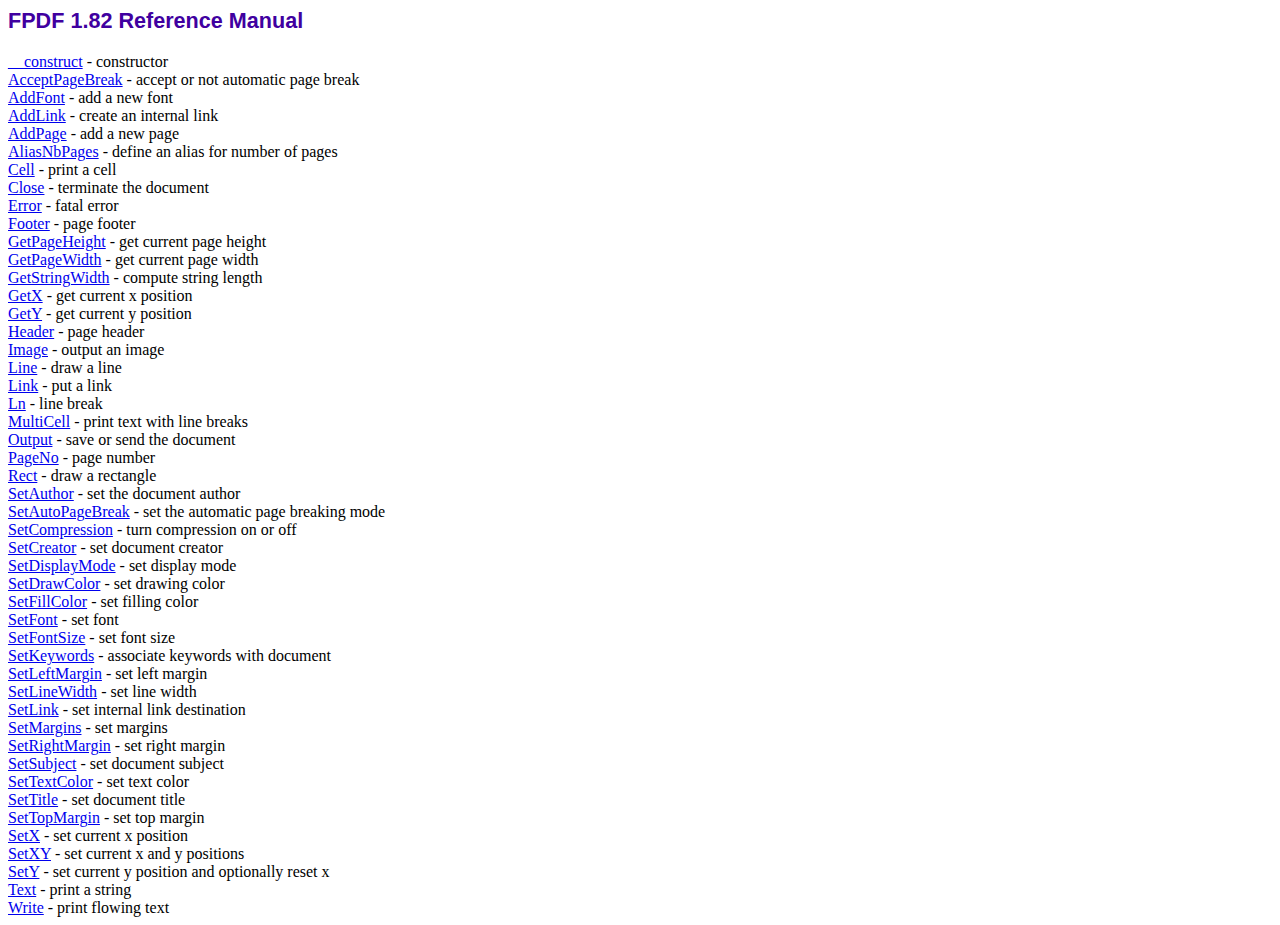
<file: fpdf/doc/index.htm>
<!DOCTYPE html PUBLIC "-//W3C//DTD HTML 4.01 Transitional//EN">
<html>
<head>
<meta http-equiv="Content-Type" content="text/html; charset=ISO-8859-1">
<title>FPDF 1.82 Reference Manual</title>
<link type="text/css" rel="stylesheet" href="../fpdf.css">
</head>
<body>
<h1>FPDF 1.82 Reference Manual</h1>
<a href="__construct.htm">__construct</a> - constructor<br>
<a href="acceptpagebreak.htm">AcceptPageBreak</a> - accept or not automatic page break<br>
<a href="addfont.htm">AddFont</a> - add a new font<br>
<a href="addlink.htm">AddLink</a> - create an internal link<br>
<a href="addpage.htm">AddPage</a> - add a new page<br>
<a href="aliasnbpages.htm">AliasNbPages</a> - define an alias for number of pages<br>
<a href="cell.htm">Cell</a> - print a cell<br>
<a href="close.htm">Close</a> - terminate the document<br>
<a href="error.htm">Error</a> - fatal error<br>
<a href="footer.htm">Footer</a> - page footer<br>
<a href="getpageheight.htm">GetPageHeight</a> - get current page height<br>
<a href="getpagewidth.htm">GetPageWidth</a> - get current page width<br>
<a href="getstringwidth.htm">GetStringWidth</a> - compute string length<br>
<a href="getx.htm">GetX</a> - get current x position<br>
<a href="gety.htm">GetY</a> - get current y position<br>
<a href="header.htm">Header</a> - page header<br>
<a href="image.htm">Image</a> - output an image<br>
<a href="line.htm">Line</a> - draw a line<br>
<a href="link.htm">Link</a> - put a link<br>
<a href="ln.htm">Ln</a> - line break<br>
<a href="multicell.htm">MultiCell</a> - print text with line breaks<br>
<a href="output.htm">Output</a> - save or send the document<br>
<a href="pageno.htm">PageNo</a> - page number<br>
<a href="rect.htm">Rect</a> - draw a rectangle<br>
<a href="setauthor.htm">SetAuthor</a> - set the document author<br>
<a href="setautopagebreak.htm">SetAutoPageBreak</a> - set the automatic page breaking mode<br>
<a href="setcompression.htm">SetCompression</a> - turn compression on or off<br>
<a href="setcreator.htm">SetCreator</a> - set document creator<br>
<a href="setdisplaymode.htm">SetDisplayMode</a> - set display mode<br>
<a href="setdrawcolor.htm">SetDrawColor</a> - set drawing color<br>
<a href="setfillcolor.htm">SetFillColor</a> - set filling color<br>
<a href="setfont.htm">SetFont</a> - set font<br>
<a href="setfontsize.htm">SetFontSize</a> - set font size<br>
<a href="setkeywords.htm">SetKeywords</a> - associate keywords with document<br>
<a href="setleftmargin.htm">SetLeftMargin</a> - set left margin<br>
<a href="setlinewidth.htm">SetLineWidth</a> - set line width<br>
<a href="setlink.htm">SetLink</a> - set internal link destination<br>
<a href="setmargins.htm">SetMargins</a> - set margins<br>
<a href="setrightmargin.htm">SetRightMargin</a> - set right margin<br>
<a href="setsubject.htm">SetSubject</a> - set document subject<br>
<a href="settextcolor.htm">SetTextColor</a> - set text color<br>
<a href="settitle.htm">SetTitle</a> - set document title<br>
<a href="settopmargin.htm">SetTopMargin</a> - set top margin<br>
<a href="setx.htm">SetX</a> - set current x position<br>
<a href="setxy.htm">SetXY</a> - set current x and y positions<br>
<a href="sety.htm">SetY</a> - set current y position and optionally reset x<br>
<a href="text.htm">Text</a> - print a string<br>
<a href="write.htm">Write</a> - print flowing text<br>
</body>
</html>
</file>
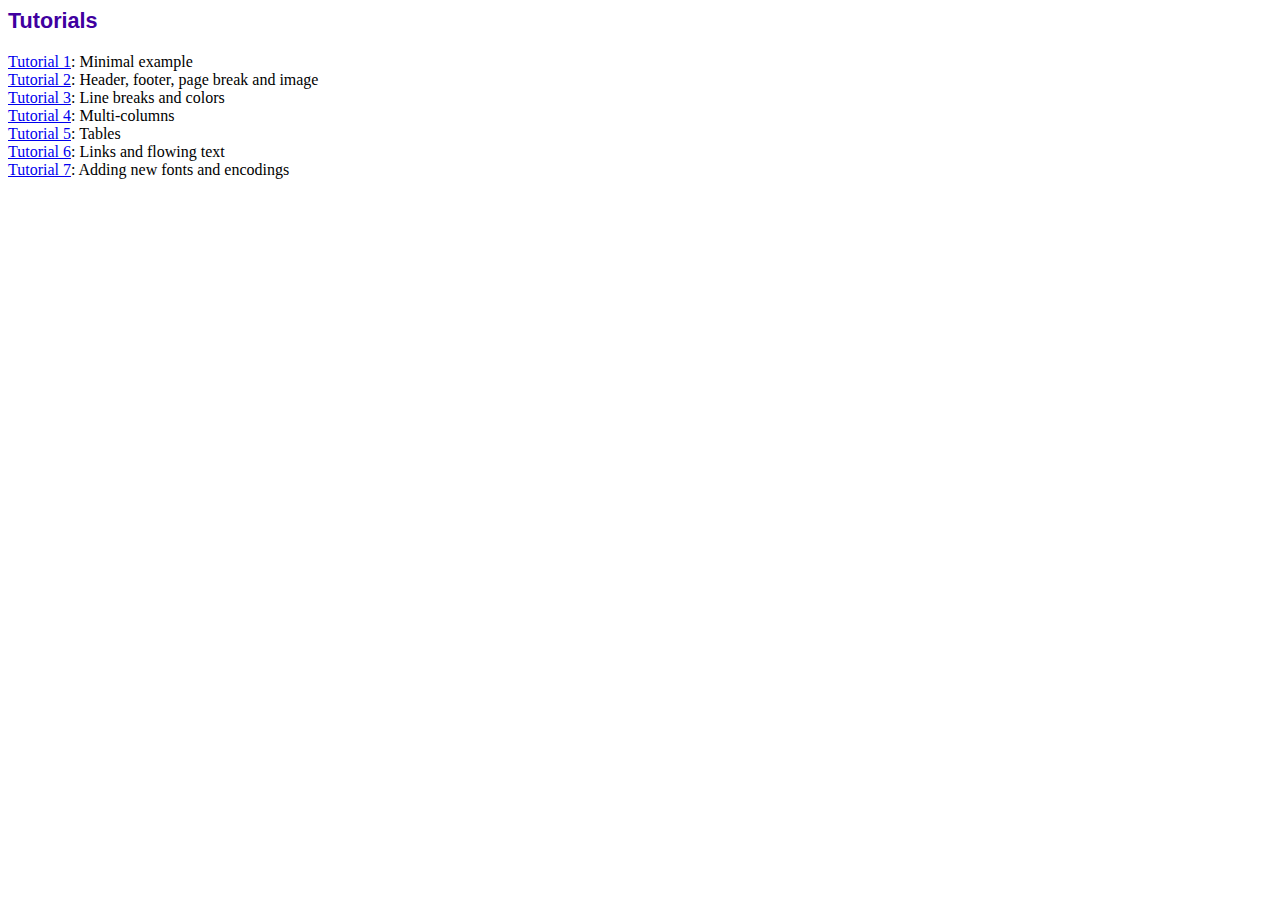
<file: fpdf/tutorial/index.htm>
<!DOCTYPE html PUBLIC "-//W3C//DTD HTML 4.01 Transitional//EN">
<html>
<head>
<meta http-equiv="Content-Type" content="text/html; charset=ISO-8859-1">
<title>Tutorials</title>
<link type="text/css" rel="stylesheet" href="../fpdf.css">
</head>
<body>
<h1>Tutorials</h1>
<ul style="list-style-type:none; margin-left:0; padding-left:0">
<li><a href="tuto1.htm">Tutorial 1</a>: Minimal example</li>
<li><a href="tuto2.htm">Tutorial 2</a>: Header, footer, page break and image</li>
<li><a href="tuto3.htm">Tutorial 3</a>: Line breaks and colors</li>
<li><a href="tuto4.htm">Tutorial 4</a>: Multi-columns</li>
<li><a href="tuto5.htm">Tutorial 5</a>: Tables</li>
<li><a href="tuto6.htm">Tutorial 6</a>: Links and flowing text</li>
<li><a href="tuto7.htm">Tutorial 7</a>: Adding new fonts and encodings</li>
</ul>
</body>
</html>
</file>
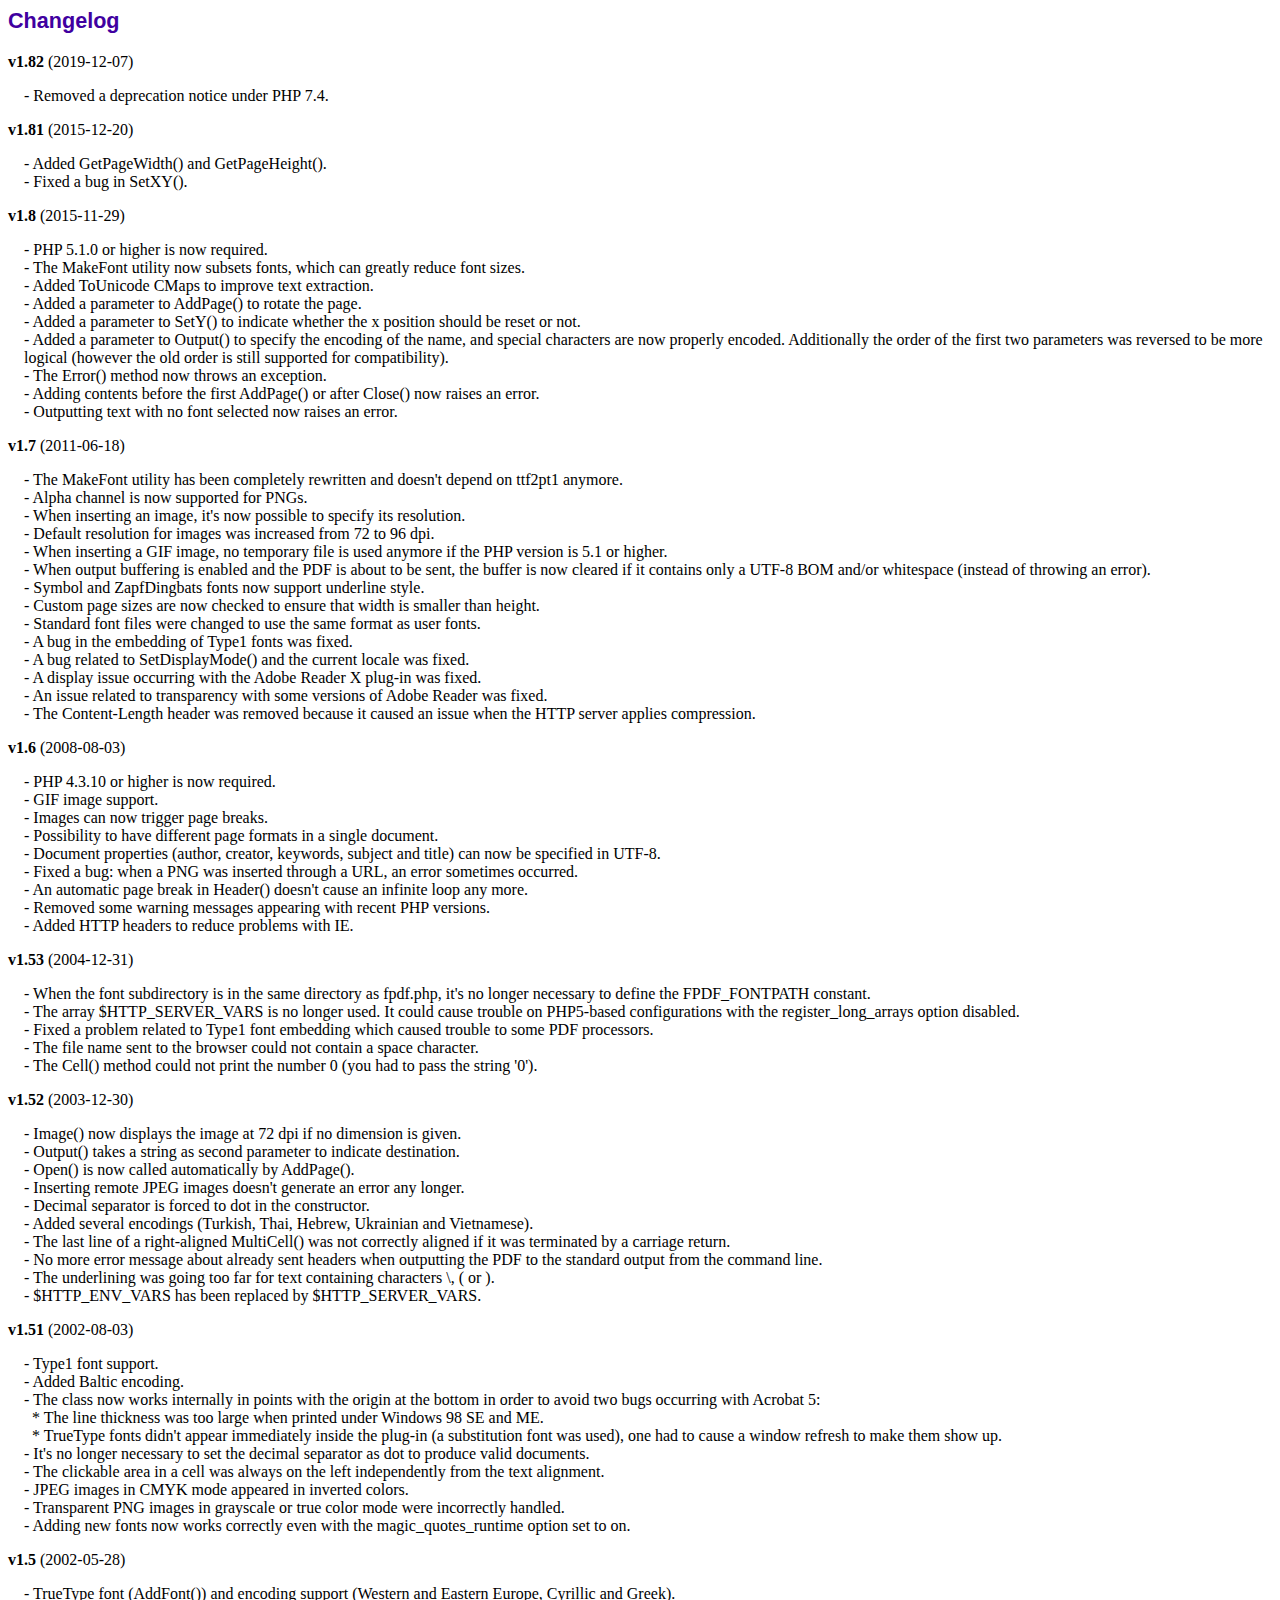
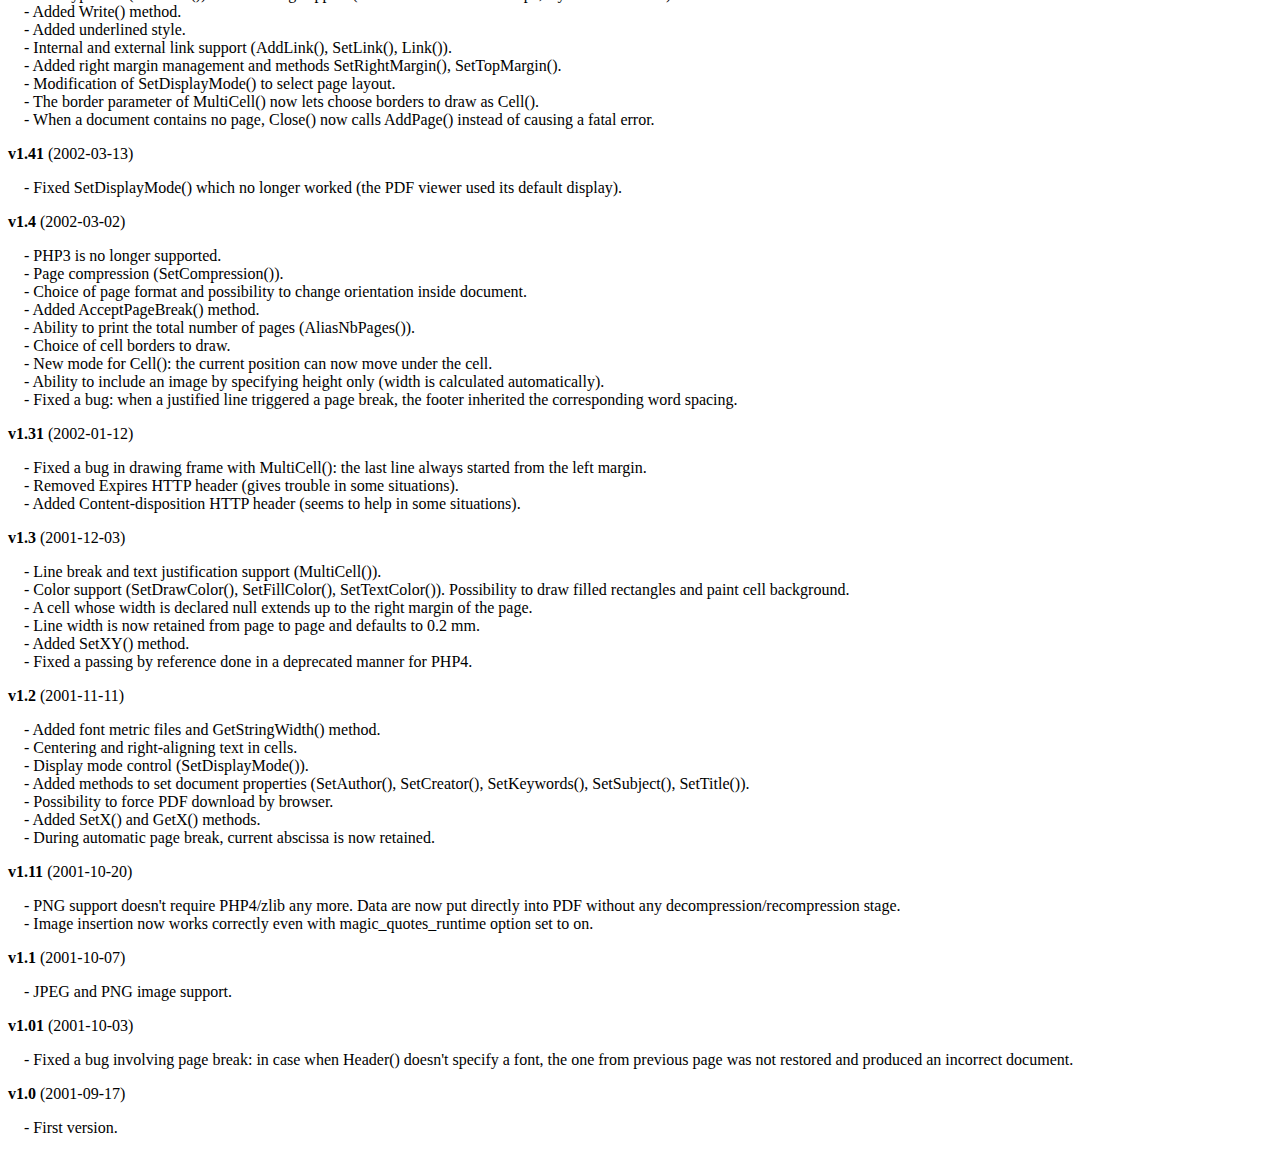
<file: fpdf/changelog.htm>
<!DOCTYPE html PUBLIC "-//W3C//DTD HTML 4.01 Transitional//EN">
<html>
<head>
<meta http-equiv="Content-Type" content="text/html; charset=ISO-8859-1">
<title>Changelog</title>
<link type="text/css" rel="stylesheet" href="fpdf.css">
<style type="text/css">
dd {margin:1em 0 1em 1em}
</style>
</head>
<body>
<h1>Changelog</h1>
<dl>
<dt><strong>v1.82</strong> (2019-12-07)</dt>
<dd>
- Removed a deprecation notice under PHP 7.4.<br>
</dd>
<dt><strong>v1.81</strong> (2015-12-20)</dt>
<dd>
- Added GetPageWidth() and GetPageHeight().<br>
- Fixed a bug in SetXY().<br>
</dd>
<dt><strong>v1.8</strong> (2015-11-29)</dt>
<dd>
- PHP 5.1.0 or higher is now required.<br>
- The MakeFont utility now subsets fonts, which can greatly reduce font sizes.<br>
- Added ToUnicode CMaps to improve text extraction.<br>
- Added a parameter to AddPage() to rotate the page.<br>
- Added a parameter to SetY() to indicate whether the x position should be reset or not.<br>
- Added a parameter to Output() to specify the encoding of the name, and special characters are now properly encoded. Additionally the order of the first two parameters was reversed to be more logical (however the old order is still supported for compatibility).<br>
- The Error() method now throws an exception.<br>
- Adding contents before the first AddPage() or after Close() now raises an error.<br>
- Outputting text with no font selected now raises an error.<br>
</dd>
<dt><strong>v1.7</strong> (2011-06-18)</dt>
<dd>
- The MakeFont utility has been completely rewritten and doesn't depend on ttf2pt1 anymore.<br>
- Alpha channel is now supported for PNGs.<br>
- When inserting an image, it's now possible to specify its resolution.<br>
- Default resolution for images was increased from 72 to 96 dpi.<br>
- When inserting a GIF image, no temporary file is used anymore if the PHP version is 5.1 or higher.<br>
- When output buffering is enabled and the PDF is about to be sent, the buffer is now cleared if it contains only a UTF-8 BOM and/or whitespace (instead of throwing an error).<br>
- Symbol and ZapfDingbats fonts now support underline style.<br>
- Custom page sizes are now checked to ensure that width is smaller than height.<br>
- Standard font files were changed to use the same format as user fonts.<br>
- A bug in the embedding of Type1 fonts was fixed.<br>
- A bug related to SetDisplayMode() and the current locale was fixed.<br>
- A display issue occurring with the Adobe Reader X plug-in was fixed.<br>
- An issue related to transparency with some versions of Adobe Reader was fixed.<br>
- The Content-Length header was removed because it caused an issue when the HTTP server applies compression.<br>
</dd>
<dt><strong>v1.6</strong> (2008-08-03)</dt>
<dd>
- PHP 4.3.10 or higher is now required.<br>
- GIF image support.<br>
- Images can now trigger page breaks.<br>
- Possibility to have different page formats in a single document.<br>
- Document properties (author, creator, keywords, subject and title) can now be specified in UTF-8.<br>
- Fixed a bug: when a PNG was inserted through a URL, an error sometimes occurred.<br>
- An automatic page break in Header() doesn't cause an infinite loop any more.<br>
- Removed some warning messages appearing with recent PHP versions.<br>
- Added HTTP headers to reduce problems with IE.<br>
</dd>
<dt><strong>v1.53</strong> (2004-12-31)</dt>
<dd>
- When the font subdirectory is in the same directory as fpdf.php, it's no longer necessary to define the FPDF_FONTPATH constant.<br>
- The array $HTTP_SERVER_VARS is no longer used. It could cause trouble on PHP5-based configurations with the register_long_arrays option disabled.<br>
- Fixed a problem related to Type1 font embedding which caused trouble to some PDF processors.<br>
- The file name sent to the browser could not contain a space character.<br>
- The Cell() method could not print the number 0 (you had to pass the string '0').<br>
</dd>
<dt><strong>v1.52</strong> (2003-12-30)</dt>
<dd>
- Image() now displays the image at 72 dpi if no dimension is given.<br>
- Output() takes a string as second parameter to indicate destination.<br>
- Open() is now called automatically by AddPage().<br>
- Inserting remote JPEG images doesn't generate an error any longer.<br>
- Decimal separator is forced to dot in the constructor.<br>
- Added several encodings (Turkish, Thai, Hebrew, Ukrainian and Vietnamese).<br>
- The last line of a right-aligned MultiCell() was not correctly aligned if it was terminated by a carriage return.<br>
- No more error message about already sent headers when outputting the PDF to the standard output from the command line.<br>
- The underlining was going too far for text containing characters \, ( or ).<br>
- $HTTP_ENV_VARS has been replaced by $HTTP_SERVER_VARS.<br>
</dd>
<dt><strong>v1.51</strong> (2002-08-03)</dt>
<dd>
- Type1 font support.<br>
- Added Baltic encoding.<br>
- The class now works internally in points with the origin at the bottom in order to avoid two bugs occurring with Acrobat 5:<br>&nbsp;&nbsp;* The line thickness was too large when printed under Windows 98 SE and ME.<br>&nbsp;&nbsp;* TrueType fonts didn't appear immediately inside the plug-in (a substitution font was used), one had to cause a window refresh to make them show up.<br>
- It's no longer necessary to set the decimal separator as dot to produce valid documents.<br>
- The clickable area in a cell was always on the left independently from the text alignment.<br>
- JPEG images in CMYK mode appeared in inverted colors.<br>
- Transparent PNG images in grayscale or true color mode were incorrectly handled.<br>
- Adding new fonts now works correctly even with the magic_quotes_runtime option set to on.<br>
</dd>
<dt><strong>v1.5</strong> (2002-05-28)</dt>
<dd>
- TrueType font (AddFont()) and encoding support (Western and Eastern Europe, Cyrillic and Greek).<br>
- Added Write() method.<br>
- Added underlined style.<br>
- Internal and external link support (AddLink(), SetLink(), Link()).<br>
- Added right margin management and methods SetRightMargin(), SetTopMargin().<br>
- Modification of SetDisplayMode() to select page layout.<br>
- The border parameter of MultiCell() now lets choose borders to draw as Cell().<br>
- When a document contains no page, Close() now calls AddPage() instead of causing a fatal error.<br>
</dd>
<dt><strong>v1.41</strong> (2002-03-13)</dt>
<dd>
- Fixed SetDisplayMode() which no longer worked (the PDF viewer used its default display).<br>
</dd>
<dt><strong>v1.4</strong> (2002-03-02)</dt>
<dd>
- PHP3 is no longer supported.<br>
- Page compression (SetCompression()).<br>
- Choice of page format and possibility to change orientation inside document.<br>
- Added AcceptPageBreak() method.<br>
- Ability to print the total number of pages (AliasNbPages()).<br>
- Choice of cell borders to draw.<br>
- New mode for Cell(): the current position can now move under the cell.<br>
- Ability to include an image by specifying height only (width is calculated automatically).<br>
- Fixed a bug: when a justified line triggered a page break, the footer inherited the corresponding word spacing.<br>
</dd>
<dt><strong>v1.31</strong> (2002-01-12)</dt>
<dd>
- Fixed a bug in drawing frame with MultiCell(): the last line always started from the left margin.<br>
- Removed Expires HTTP header (gives trouble in some situations).<br>
- Added Content-disposition HTTP header (seems to help in some situations).<br>
</dd>
<dt><strong>v1.3</strong> (2001-12-03)</dt>
<dd>
- Line break and text justification support (MultiCell()).<br>
- Color support (SetDrawColor(), SetFillColor(), SetTextColor()). Possibility to draw filled rectangles and paint cell background.<br>
- A cell whose width is declared null extends up to the right margin of the page.<br>
- Line width is now retained from page to page and defaults to 0.2 mm.<br>
- Added SetXY() method.<br>
- Fixed a passing by reference done in a deprecated manner for PHP4.<br>
</dd>
<dt><strong>v1.2</strong> (2001-11-11)</dt>
<dd>
- Added font metric files and GetStringWidth() method.<br>
- Centering and right-aligning text in cells.<br>
- Display mode control (SetDisplayMode()).<br>
- Added methods to set document properties (SetAuthor(), SetCreator(), SetKeywords(), SetSubject(), SetTitle()).<br>
- Possibility to force PDF download by browser.<br>
- Added SetX() and GetX() methods.<br>
- During automatic page break, current abscissa is now retained.<br>
</dd>
<dt><strong>v1.11</strong> (2001-10-20)</dt>
<dd>
- PNG support doesn't require PHP4/zlib any more. Data are now put directly into PDF without any decompression/recompression stage.<br>
- Image insertion now works correctly even with magic_quotes_runtime option set to on.<br>
</dd>
<dt><strong>v1.1</strong> (2001-10-07)</dt>
<dd>
- JPEG and PNG image support.<br>
</dd>
<dt><strong>v1.01</strong> (2001-10-03)</dt>
<dd>
- Fixed a bug involving page break: in case when Header() doesn't specify a font, the one from previous page was not restored and produced an incorrect document.<br>
</dd>
<dt><strong>v1.0</strong> (2001-09-17)</dt>
<dd>
- First version.<br>
</dd>
</dl>
</body>
</html>
</file>
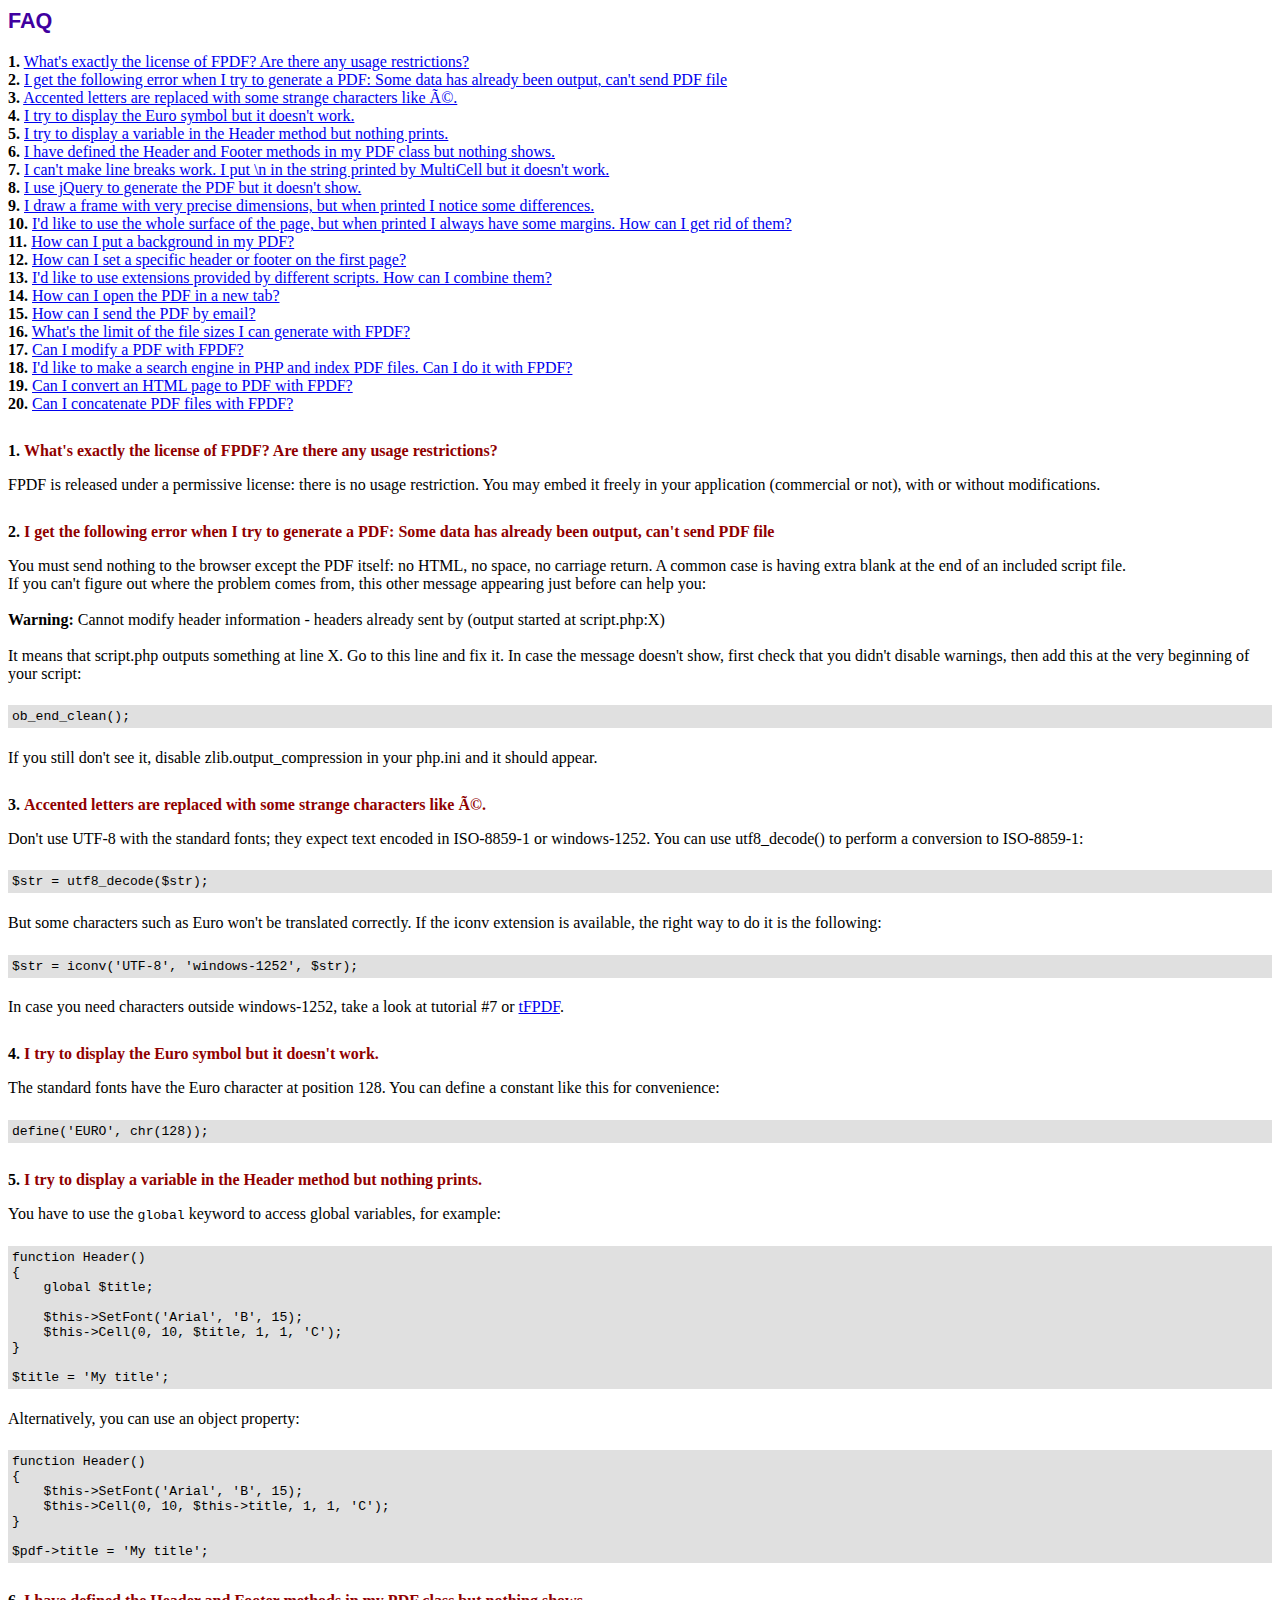
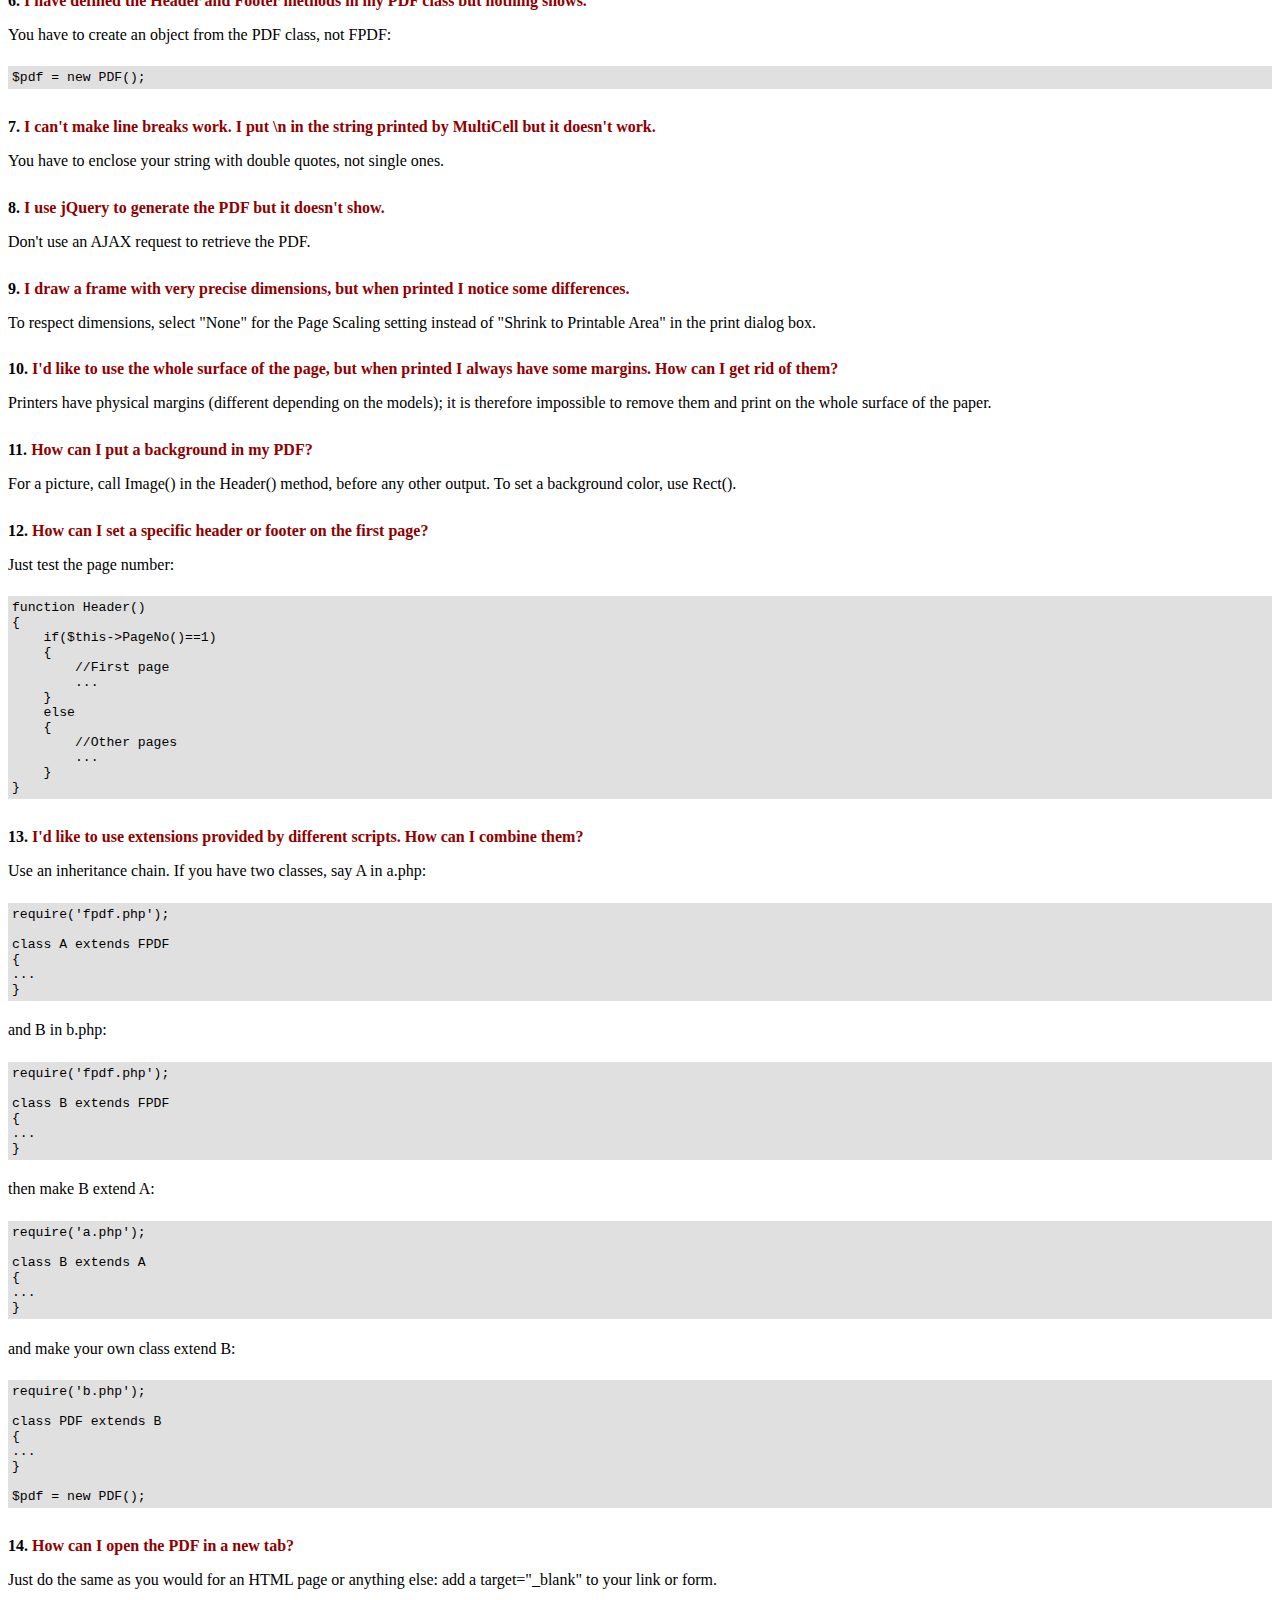
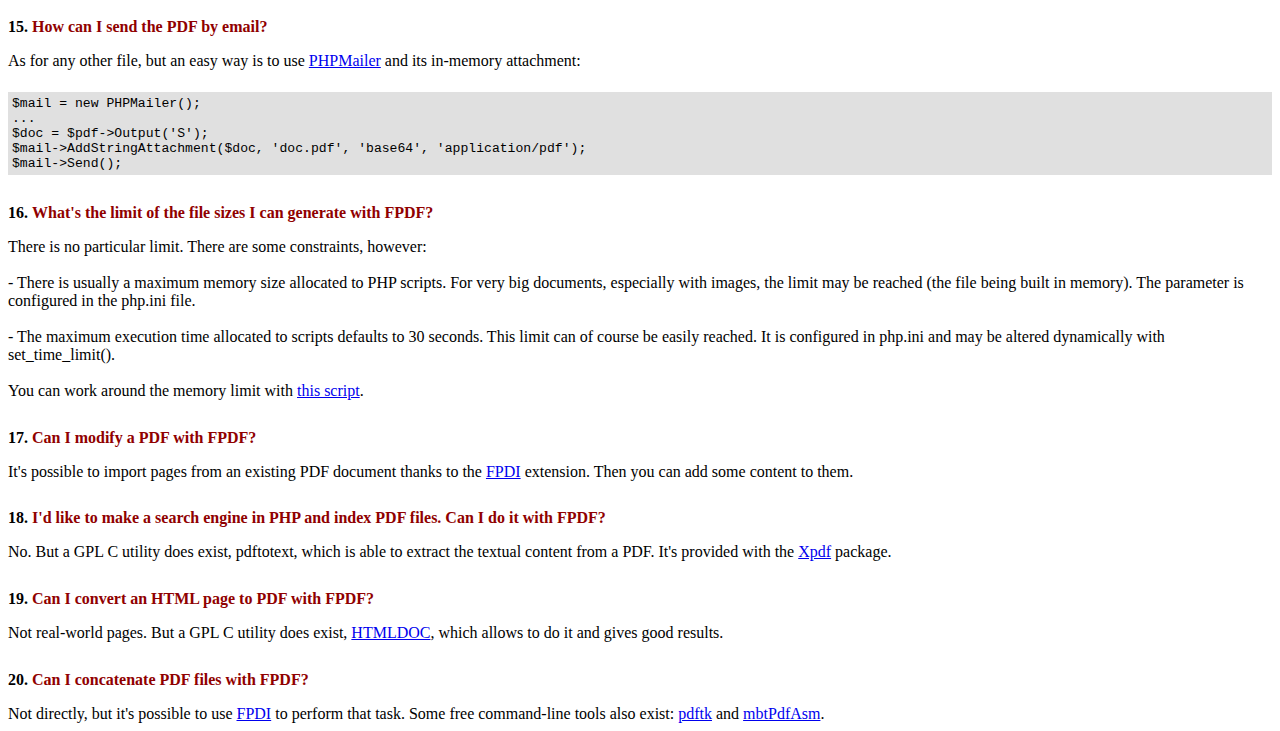
<file: fpdf/FAQ.htm>
<!DOCTYPE html PUBLIC "-//W3C//DTD HTML 4.01 Transitional//EN">
<html>
<head>
<meta http-equiv="Content-Type" content="text/html; charset=ISO-8859-1">
<title>FAQ</title>
<link type="text/css" rel="stylesheet" href="fpdf.css">
<style type="text/css">
ul {list-style-type:none; margin:0; padding:0}
ul#answers li {margin-top:1.8em}
.question {font-weight:bold; color:#900000}
</style>
</head>
<body>
<h1>FAQ</h1>
<ul>
<li><b>1.</b> <a href='#q1'>What's exactly the license of FPDF? Are there any usage restrictions?</a></li>
<li><b>2.</b> <a href='#q2'>I get the following error when I try to generate a PDF: Some data has already been output, can't send PDF file</a></li>
<li><b>3.</b> <a href='#q3'>Accented letters are replaced with some strange characters like é.</a></li>
<li><b>4.</b> <a href='#q4'>I try to display the Euro symbol but it doesn't work.</a></li>
<li><b>5.</b> <a href='#q5'>I try to display a variable in the Header method but nothing prints.</a></li>
<li><b>6.</b> <a href='#q6'>I have defined the Header and Footer methods in my PDF class but nothing shows.</a></li>
<li><b>7.</b> <a href='#q7'>I can't make line breaks work. I put \n in the string printed by MultiCell but it doesn't work.</a></li>
<li><b>8.</b> <a href='#q8'>I use jQuery to generate the PDF but it doesn't show.</a></li>
<li><b>9.</b> <a href='#q9'>I draw a frame with very precise dimensions, but when printed I notice some differences.</a></li>
<li><b>10.</b> <a href='#q10'>I'd like to use the whole surface of the page, but when printed I always have some margins. How can I get rid of them?</a></li>
<li><b>11.</b> <a href='#q11'>How can I put a background in my PDF?</a></li>
<li><b>12.</b> <a href='#q12'>How can I set a specific header or footer on the first page?</a></li>
<li><b>13.</b> <a href='#q13'>I'd like to use extensions provided by different scripts. How can I combine them?</a></li>
<li><b>14.</b> <a href='#q14'>How can I open the PDF in a new tab?</a></li>
<li><b>15.</b> <a href='#q15'>How can I send the PDF by email?</a></li>
<li><b>16.</b> <a href='#q16'>What's the limit of the file sizes I can generate with FPDF?</a></li>
<li><b>17.</b> <a href='#q17'>Can I modify a PDF with FPDF?</a></li>
<li><b>18.</b> <a href='#q18'>I'd like to make a search engine in PHP and index PDF files. Can I do it with FPDF?</a></li>
<li><b>19.</b> <a href='#q19'>Can I convert an HTML page to PDF with FPDF?</a></li>
<li><b>20.</b> <a href='#q20'>Can I concatenate PDF files with FPDF?</a></li>
</ul>

<ul id='answers'>
<li id='q1'>
<p><b>1.</b> <span class='question'>What's exactly the license of FPDF? Are there any usage restrictions?</span></p>
FPDF is released under a permissive license: there is no usage restriction. You may embed it
freely in your application (commercial or not), with or without modifications.
</li>

<li id='q2'>
<p><b>2.</b> <span class='question'>I get the following error when I try to generate a PDF: Some data has already been output, can't send PDF file</span></p>
You must send nothing to the browser except the PDF itself: no HTML, no space, no carriage return. A common
case is having extra blank at the end of an included script file.<br>
If you can't figure out where the problem comes from, this other message appearing just before can help you:<br>
<br>
<b>Warning:</b> Cannot modify header information - headers already sent by (output started at script.php:X)<br>
<br>
It means that script.php outputs something at line X. Go to this line and fix it.
In case the message doesn't show, first check that you didn't disable warnings, then add this at the very
beginning of your script:
<div class="doc-source">
<pre><code>ob_end_clean();</code></pre>
</div>
If you still don't see it, disable zlib.output_compression in your php.ini and it should appear.
</li>

<li id='q3'>
<p><b>3.</b> <span class='question'>Accented letters are replaced with some strange characters like é.</span></p>
Don't use UTF-8 with the standard fonts; they expect text encoded in ISO-8859-1 or windows-1252.
You can use utf8_decode() to perform a conversion to ISO-8859-1:
<div class="doc-source">
<pre><code>$str = utf8_decode($str);</code></pre>
</div>
But some characters such as Euro won't be translated correctly. If the iconv extension is available, the
right way to do it is the following:
<div class="doc-source">
<pre><code>$str = iconv('UTF-8', 'windows-1252', $str);</code></pre>
</div>
In case you need characters outside windows-1252, take a look at tutorial #7 or
<a href="http://www.fpdf.org/?go=script&amp;id=92" target="_blank">tFPDF</a>.
</li>

<li id='q4'>
<p><b>4.</b> <span class='question'>I try to display the Euro symbol but it doesn't work.</span></p>
The standard fonts have the Euro character at position 128. You can define a constant like this
for convenience:
<div class="doc-source">
<pre><code>define('EURO', chr(128));</code></pre>
</div>
</li>

<li id='q5'>
<p><b>5.</b> <span class='question'>I try to display a variable in the Header method but nothing prints.</span></p>
You have to use the <code>global</code> keyword to access global variables, for example:
<div class="doc-source">
<pre><code>function Header()
{
    global $title;

    $this-&gt;SetFont('Arial', 'B', 15);
    $this-&gt;Cell(0, 10, $title, 1, 1, 'C');
}

$title = 'My title';</code></pre>
</div>
Alternatively, you can use an object property:
<div class="doc-source">
<pre><code>function Header()
{
    $this-&gt;SetFont('Arial', 'B', 15);
    $this-&gt;Cell(0, 10, $this-&gt;title, 1, 1, 'C');
}

$pdf-&gt;title = 'My title';</code></pre>
</div>
</li>

<li id='q6'>
<p><b>6.</b> <span class='question'>I have defined the Header and Footer methods in my PDF class but nothing shows.</span></p>
You have to create an object from the PDF class, not FPDF:
<div class="doc-source">
<pre><code>$pdf = new PDF();</code></pre>
</div>
</li>

<li id='q7'>
<p><b>7.</b> <span class='question'>I can't make line breaks work. I put \n in the string printed by MultiCell but it doesn't work.</span></p>
You have to enclose your string with double quotes, not single ones.
</li>

<li id='q8'>
<p><b>8.</b> <span class='question'>I use jQuery to generate the PDF but it doesn't show.</span></p>
Don't use an AJAX request to retrieve the PDF.
</li>

<li id='q9'>
<p><b>9.</b> <span class='question'>I draw a frame with very precise dimensions, but when printed I notice some differences.</span></p>
To respect dimensions, select "None" for the Page Scaling setting instead of "Shrink to Printable Area" in the print dialog box.
</li>

<li id='q10'>
<p><b>10.</b> <span class='question'>I'd like to use the whole surface of the page, but when printed I always have some margins. How can I get rid of them?</span></p>
Printers have physical margins (different depending on the models); it is therefore impossible to remove
them and print on the whole surface of the paper.
</li>

<li id='q11'>
<p><b>11.</b> <span class='question'>How can I put a background in my PDF?</span></p>
For a picture, call Image() in the Header() method, before any other output. To set a background color, use Rect().
</li>

<li id='q12'>
<p><b>12.</b> <span class='question'>How can I set a specific header or footer on the first page?</span></p>
Just test the page number:
<div class="doc-source">
<pre><code>function Header()
{
    if($this-&gt;PageNo()==1)
    {
        //First page
        ...
    }
    else
    {
        //Other pages
        ...
    }
}</code></pre>
</div>
</li>

<li id='q13'>
<p><b>13.</b> <span class='question'>I'd like to use extensions provided by different scripts. How can I combine them?</span></p>
Use an inheritance chain. If you have two classes, say A in a.php:
<div class="doc-source">
<pre><code>require('fpdf.php');

class A extends FPDF
{
...
}</code></pre>
</div>
and B in b.php:
<div class="doc-source">
<pre><code>require('fpdf.php');

class B extends FPDF
{
...
}</code></pre>
</div>
then make B extend A:
<div class="doc-source">
<pre><code>require('a.php');

class B extends A
{
...
}</code></pre>
</div>
and make your own class extend B:
<div class="doc-source">
<pre><code>require('b.php');

class PDF extends B
{
...
}

$pdf = new PDF();</code></pre>
</div>
</li>

<li id='q14'>
<p><b>14.</b> <span class='question'>How can I open the PDF in a new tab?</span></p>
Just do the same as you would for an HTML page or anything else: add a target="_blank" to your link or form.
</li>

<li id='q15'>
<p><b>15.</b> <span class='question'>How can I send the PDF by email?</span></p>
As for any other file, but an easy way is to use <a href="https://github.com/PHPMailer/PHPMailer" target="_blank">PHPMailer</a> and
its in-memory attachment:
<div class="doc-source">
<pre><code>$mail = new PHPMailer();
...
$doc = $pdf-&gt;Output('S');
$mail-&gt;AddStringAttachment($doc, 'doc.pdf', 'base64', 'application/pdf');
$mail-&gt;Send();</code></pre>
</div>
</li>

<li id='q16'>
<p><b>16.</b> <span class='question'>What's the limit of the file sizes I can generate with FPDF?</span></p>
There is no particular limit. There are some constraints, however:
<br>
<br>
- There is usually a maximum memory size allocated to PHP scripts. For very big documents,
especially with images, the limit may be reached (the file being built in memory). The
parameter is configured in the php.ini file.
<br>
<br>
- The maximum execution time allocated to scripts defaults to 30 seconds. This limit can of course
be easily reached. It is configured in php.ini and may be altered dynamically with set_time_limit().
<br>
<br>
You can work around the memory limit with <a href="http://www.fpdf.org/?go=script&amp;id=76" target="_blank">this script</a>.
</li>

<li id='q17'>
<p><b>17.</b> <span class='question'>Can I modify a PDF with FPDF?</span></p>
It's possible to import pages from an existing PDF document thanks to the
<a href="https://www.setasign.com/products/fpdi/about/" target="_blank">FPDI</a> extension.
Then you can add some content to them.
</li>

<li id='q18'>
<p><b>18.</b> <span class='question'>I'd like to make a search engine in PHP and index PDF files. Can I do it with FPDF?</span></p>
No. But a GPL C utility does exist, pdftotext, which is able to extract the textual content from a PDF.
It's provided with the <a href="https://www.xpdfreader.com" target="_blank">Xpdf</a> package.
</li>

<li id='q19'>
<p><b>19.</b> <span class='question'>Can I convert an HTML page to PDF with FPDF?</span></p>
Not real-world pages. But a GPL C utility does exist, <a href="https://www.msweet.org/htmldoc/" target="_blank">HTMLDOC</a>,
which allows to do it and gives good results.
</li>

<li id='q20'>
<p><b>20.</b> <span class='question'>Can I concatenate PDF files with FPDF?</span></p>
Not directly, but it's possible to use <a href="https://www.setasign.com/products/fpdi/demos/concatenate-fake/" target="_blank">FPDI</a>
to perform that task. Some free command-line tools also exist:
<a href="https://www.pdflabs.com/tools/pdftk-the-pdf-toolkit/" target="_blank">pdftk</a> and
<a href="http://thierry.schmit.free.fr/spip/spip.php?article15" target="_blank">mbtPdfAsm</a>.
</li>
</ul>
</body>
</html>
</file>
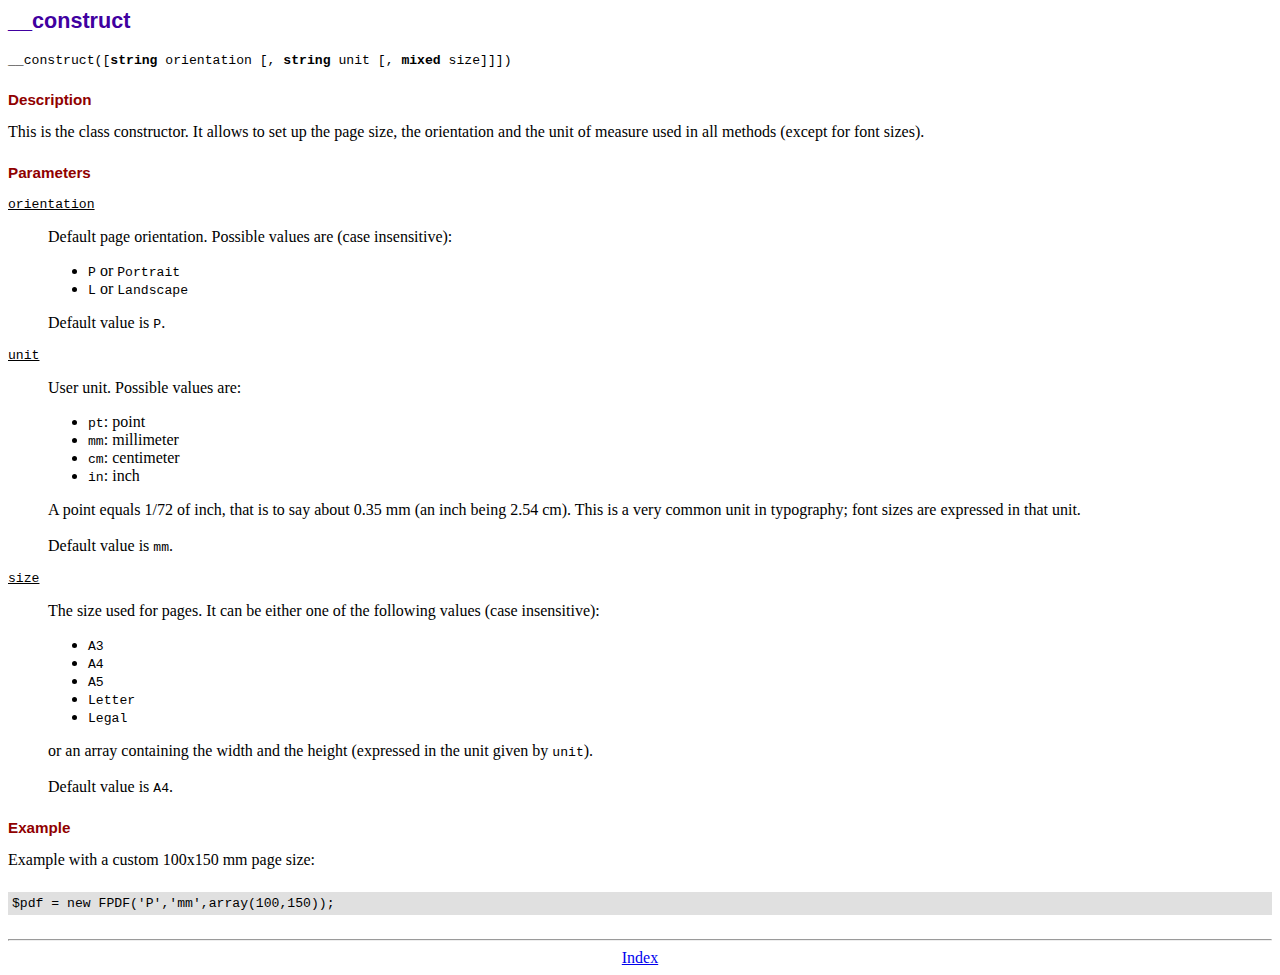
<file: fpdf/doc/__construct.htm>
<!DOCTYPE html PUBLIC "-//W3C//DTD HTML 4.01 Transitional//EN">
<html>
<head>
<meta http-equiv="Content-Type" content="text/html; charset=ISO-8859-1">
<title>__construct</title>
<link type="text/css" rel="stylesheet" href="../fpdf.css">
</head>
<body>
<h1>__construct</h1>
<code>__construct([<b>string</b> orientation [, <b>string</b> unit [, <b>mixed</b> size]]])</code>
<h2>Description</h2>
This is the class constructor. It allows to set up the page size, the orientation and the
unit of measure used in all methods (except for font sizes).
<h2>Parameters</h2>
<dl class="param">
<dt><code>orientation</code></dt>
<dd>
Default page orientation. Possible values are (case insensitive):
<ul>
<li><code>P</code> or <code>Portrait</code></li>
<li><code>L</code> or <code>Landscape</code></li>
</ul>
Default value is <code>P</code>.
</dd>
<dt><code>unit</code></dt>
<dd>
User unit. Possible values are:
<ul>
<li><code>pt</code>: point</li>
<li><code>mm</code>: millimeter</li>
<li><code>cm</code>: centimeter</li>
<li><code>in</code>: inch</li>
</ul>
A point equals 1/72 of inch, that is to say about 0.35 mm (an inch being 2.54 cm). This
is a very common unit in typography; font sizes are expressed in that unit.
<br>
<br>
Default value is <code>mm</code>.
</dd>
<dt><code>size</code></dt>
<dd>
The size used for pages. It can be either one of the following values (case insensitive):
<ul>
<li><code>A3</code></li>
<li><code>A4</code></li>
<li><code>A5</code></li>
<li><code>Letter</code></li>
<li><code>Legal</code></li>
</ul>
or an array containing the width and the height (expressed in the unit given by <code>unit</code>).<br>
<br>
Default value is <code>A4</code>.
</dd>
</dl>
<h2>Example</h2>
Example with a custom 100x150 mm page size:
<div class="doc-source">
<pre><code>$pdf = new FPDF('P','mm',array(100,150));</code></pre>
</div>
<hr style="margin-top:1.5em">
<div style="text-align:center"><a href="index.htm">Index</a></div>
</body>
</html>
</file>
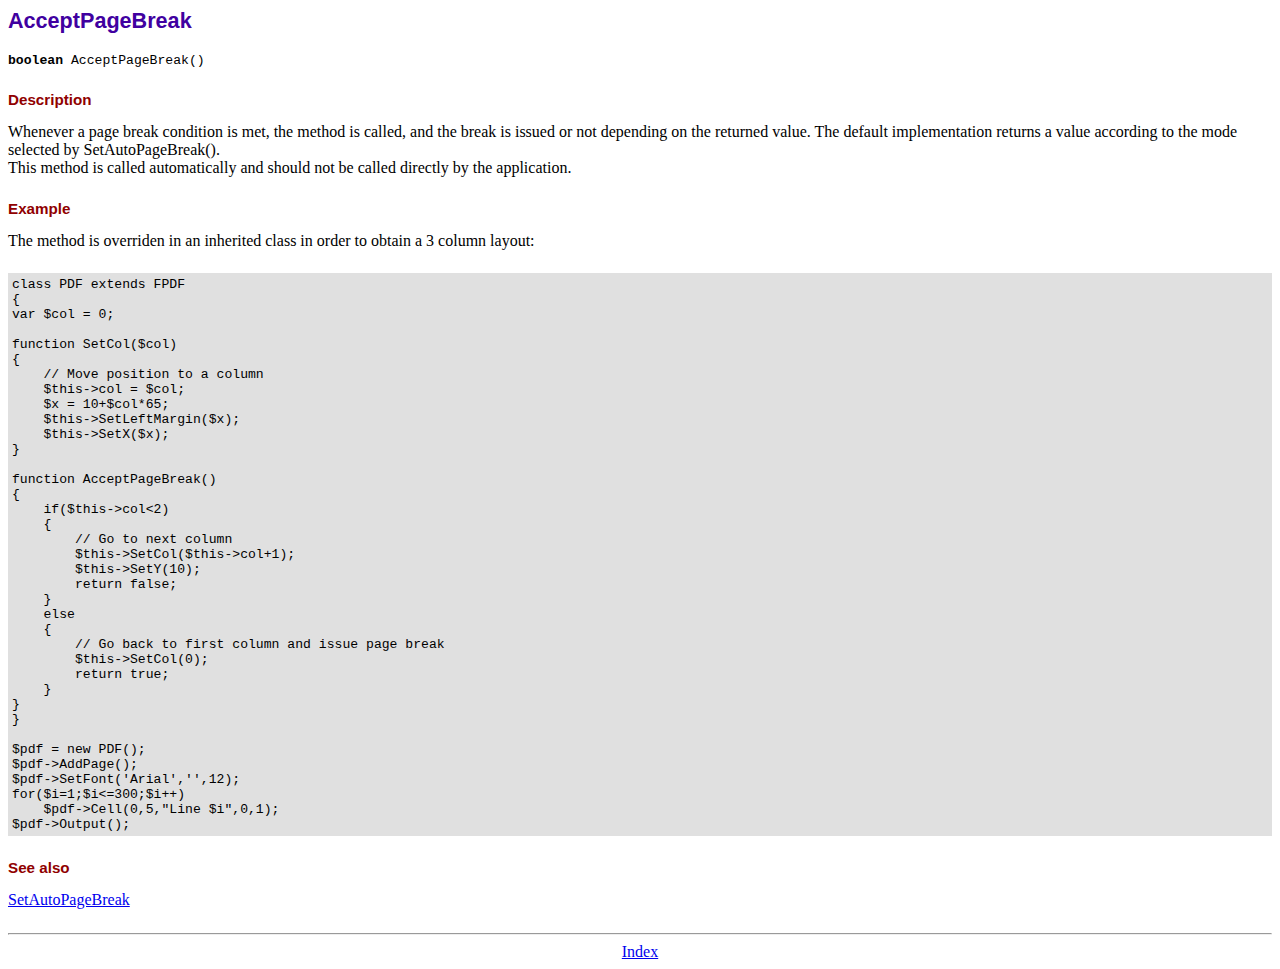
<file: fpdf/doc/acceptpagebreak.htm>
<!DOCTYPE html PUBLIC "-//W3C//DTD HTML 4.01 Transitional//EN">
<html>
<head>
<meta http-equiv="Content-Type" content="text/html; charset=ISO-8859-1">
<title>AcceptPageBreak</title>
<link type="text/css" rel="stylesheet" href="../fpdf.css">
</head>
<body>
<h1>AcceptPageBreak</h1>
<code><b>boolean</b> AcceptPageBreak()</code>
<h2>Description</h2>
Whenever a page break condition is met, the method is called, and the break is issued or not
depending on the returned value. The default implementation returns a value according to the
mode selected by SetAutoPageBreak().
<br>
This method is called automatically and should not be called directly by the application.
<h2>Example</h2>
The method is overriden in an inherited class in order to obtain a 3 column layout:
<div class="doc-source">
<pre><code>class PDF extends FPDF
{
var $col = 0;

function SetCol($col)
{
    // Move position to a column
    $this-&gt;col = $col;
    $x = 10+$col*65;
    $this-&gt;SetLeftMargin($x);
    $this-&gt;SetX($x);
}

function AcceptPageBreak()
{
    if($this-&gt;col&lt;2)
    {
        // Go to next column
        $this-&gt;SetCol($this-&gt;col+1);
        $this-&gt;SetY(10);
        return false;
    }
    else
    {
        // Go back to first column and issue page break
        $this-&gt;SetCol(0);
        return true;
    }
}
}

$pdf = new PDF();
$pdf-&gt;AddPage();
$pdf-&gt;SetFont('Arial','',12);
for($i=1;$i&lt;=300;$i++)
    $pdf-&gt;Cell(0,5,"Line $i",0,1);
$pdf-&gt;Output();</code></pre>
</div>
<h2>See also</h2>
<a href="setautopagebreak.htm">SetAutoPageBreak</a>
<hr style="margin-top:1.5em">
<div style="text-align:center"><a href="index.htm">Index</a></div>
</body>
</html>
</file>
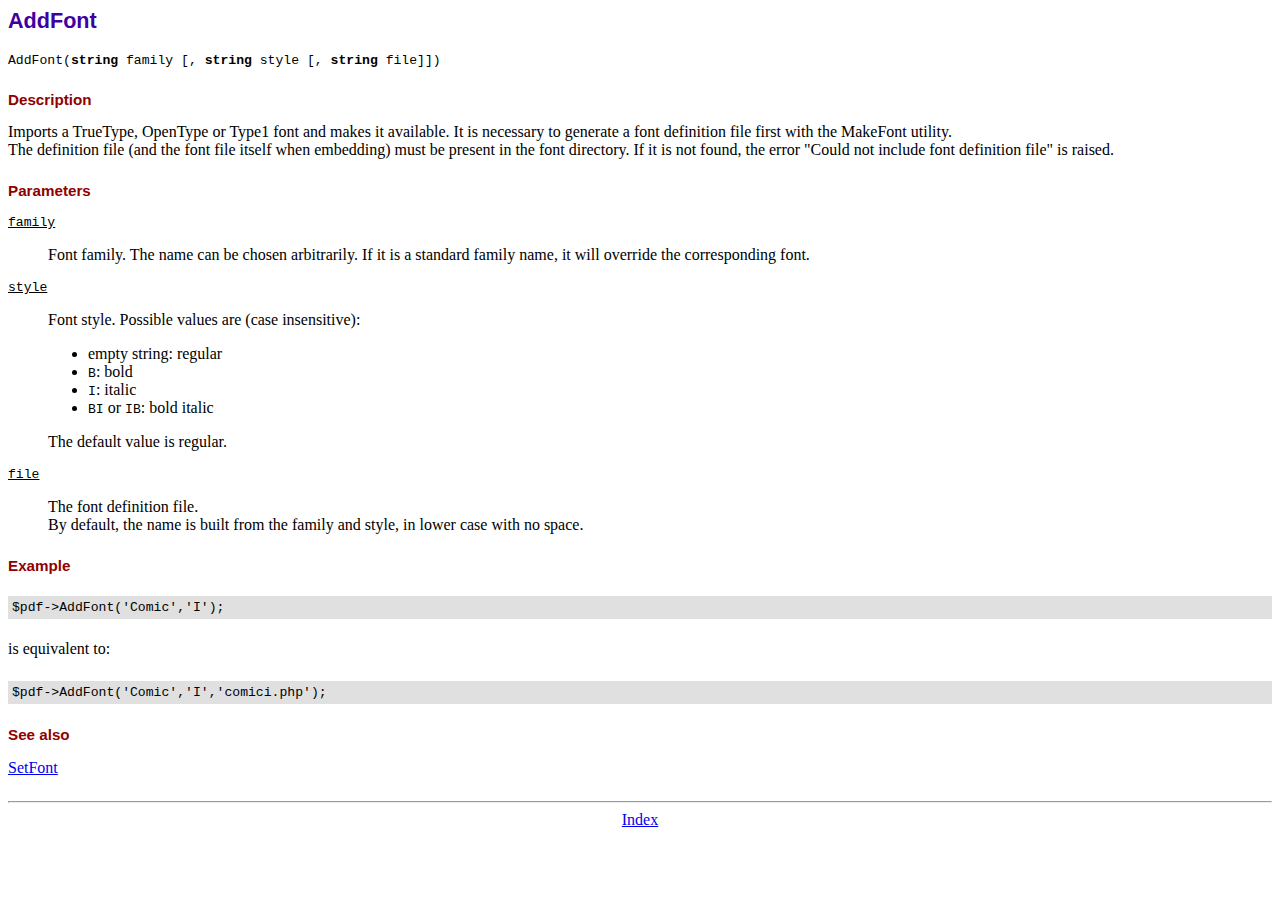
<file: fpdf/doc/addfont.htm>
<!DOCTYPE html PUBLIC "-//W3C//DTD HTML 4.01 Transitional//EN">
<html>
<head>
<meta http-equiv="Content-Type" content="text/html; charset=ISO-8859-1">
<title>AddFont</title>
<link type="text/css" rel="stylesheet" href="../fpdf.css">
</head>
<body>
<h1>AddFont</h1>
<code>AddFont(<b>string</b> family [, <b>string</b> style [, <b>string</b> file]])</code>
<h2>Description</h2>
Imports a TrueType, OpenType or Type1 font and makes it available. It is necessary to generate a font
definition file first with the MakeFont utility.
<br>
The definition file (and the font file itself when embedding) must be present in the font directory.
If it is not found, the error "Could not include font definition file" is raised.
<h2>Parameters</h2>
<dl class="param">
<dt><code>family</code></dt>
<dd>
Font family. The name can be chosen arbitrarily. If it is a standard family name, it will
override the corresponding font.
</dd>
<dt><code>style</code></dt>
<dd>
Font style. Possible values are (case insensitive):
<ul>
<li>empty string: regular</li>
<li><code>B</code>: bold</li>
<li><code>I</code>: italic</li>
<li><code>BI</code> or <code>IB</code>: bold italic</li>
</ul>
The default value is regular.
</dd>
<dt><code>file</code></dt>
<dd>
The font definition file.
<br>
By default, the name is built from the family and style, in lower case with no space.
</dd>
</dl>
<h2>Example</h2>
<div class="doc-source">
<pre><code>$pdf-&gt;AddFont('Comic','I');</code></pre>
</div>
is equivalent to:
<div class="doc-source">
<pre><code>$pdf-&gt;AddFont('Comic','I','comici.php');</code></pre>
</div>
<h2>See also</h2>
<a href="setfont.htm">SetFont</a>
<hr style="margin-top:1.5em">
<div style="text-align:center"><a href="index.htm">Index</a></div>
</body>
</html>
</file>
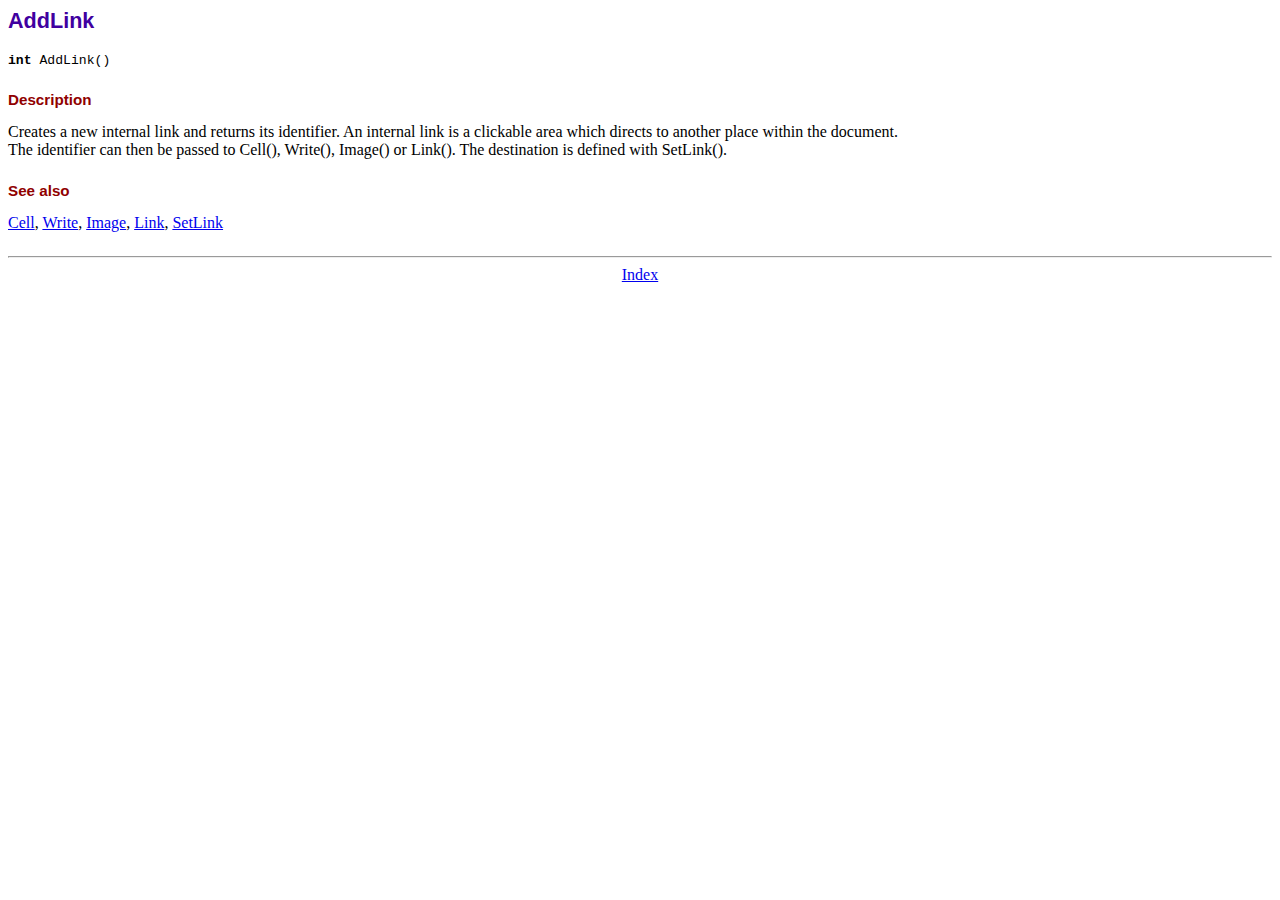
<file: fpdf/doc/addlink.htm>
<!DOCTYPE html PUBLIC "-//W3C//DTD HTML 4.01 Transitional//EN">
<html>
<head>
<meta http-equiv="Content-Type" content="text/html; charset=ISO-8859-1">
<title>AddLink</title>
<link type="text/css" rel="stylesheet" href="../fpdf.css">
</head>
<body>
<h1>AddLink</h1>
<code><b>int</b> AddLink()</code>
<h2>Description</h2>
Creates a new internal link and returns its identifier. An internal link is a clickable area
which directs to another place within the document.
<br>
The identifier can then be passed to Cell(), Write(), Image() or Link(). The destination is
defined with SetLink().
<h2>See also</h2>
<a href="cell.htm">Cell</a>,
<a href="write.htm">Write</a>,
<a href="image.htm">Image</a>,
<a href="link.htm">Link</a>,
<a href="setlink.htm">SetLink</a>
<hr style="margin-top:1.5em">
<div style="text-align:center"><a href="index.htm">Index</a></div>
</body>
</html>
</file>
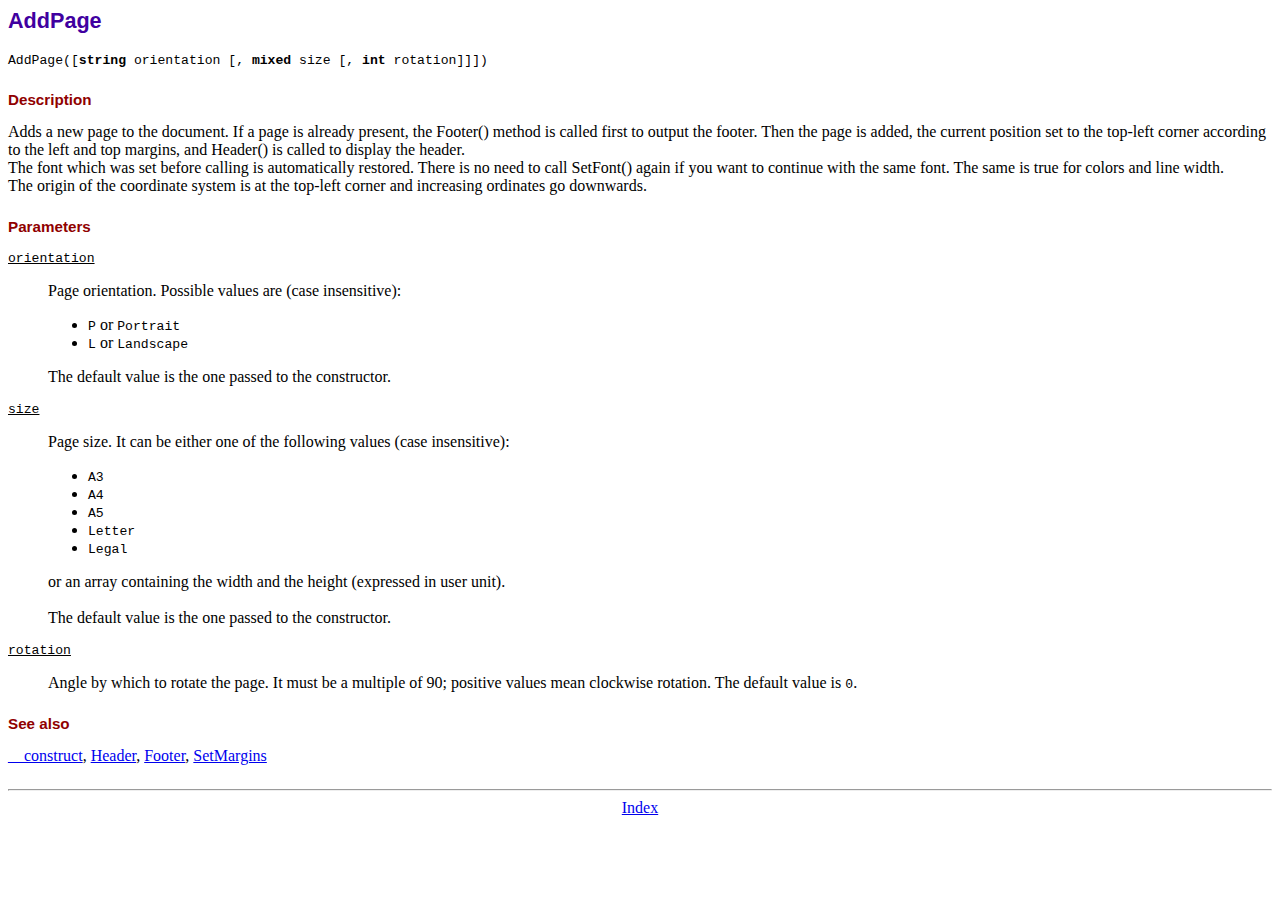
<file: fpdf/doc/addpage.htm>
<!DOCTYPE html PUBLIC "-//W3C//DTD HTML 4.01 Transitional//EN">
<html>
<head>
<meta http-equiv="Content-Type" content="text/html; charset=ISO-8859-1">
<title>AddPage</title>
<link type="text/css" rel="stylesheet" href="../fpdf.css">
</head>
<body>
<h1>AddPage</h1>
<code>AddPage([<b>string</b> orientation [, <b>mixed</b> size [, <b>int</b> rotation]]])</code>
<h2>Description</h2>
Adds a new page to the document. If a page is already present, the Footer() method is called
first to output the footer. Then the page is added, the current position set to the top-left
corner according to the left and top margins, and Header() is called to display the header.
<br>
The font which was set before calling is automatically restored. There is no need to call
SetFont() again if you want to continue with the same font. The same is true for colors and
line width.
<br>
The origin of the coordinate system is at the top-left corner and increasing ordinates go
downwards.
<h2>Parameters</h2>
<dl class="param">
<dt><code>orientation</code></dt>
<dd>
Page orientation. Possible values are (case insensitive):
<ul>
<li><code>P</code> or <code>Portrait</code></li>
<li><code>L</code> or <code>Landscape</code></li>
</ul>
The default value is the one passed to the constructor.
</dd>
<dt><code>size</code></dt>
<dd>
Page size. It can be either one of the following values (case insensitive):
<ul>
<li><code>A3</code></li>
<li><code>A4</code></li>
<li><code>A5</code></li>
<li><code>Letter</code></li>
<li><code>Legal</code></li>
</ul>
or an array containing the width and the height (expressed in user unit).<br>
<br>
The default value is the one passed to the constructor.
</dd>
<dt><code>rotation</code></dt>
<dd>
Angle by which to rotate the page. It must be a multiple of 90; positive values
mean clockwise rotation. The default value is <code>0</code>.
</dd>
</dl>
<h2>See also</h2>
<a href="__construct.htm">__construct</a>,
<a href="header.htm">Header</a>,
<a href="footer.htm">Footer</a>,
<a href="setmargins.htm">SetMargins</a>
<hr style="margin-top:1.5em">
<div style="text-align:center"><a href="index.htm">Index</a></div>
</body>
</html>
</file>
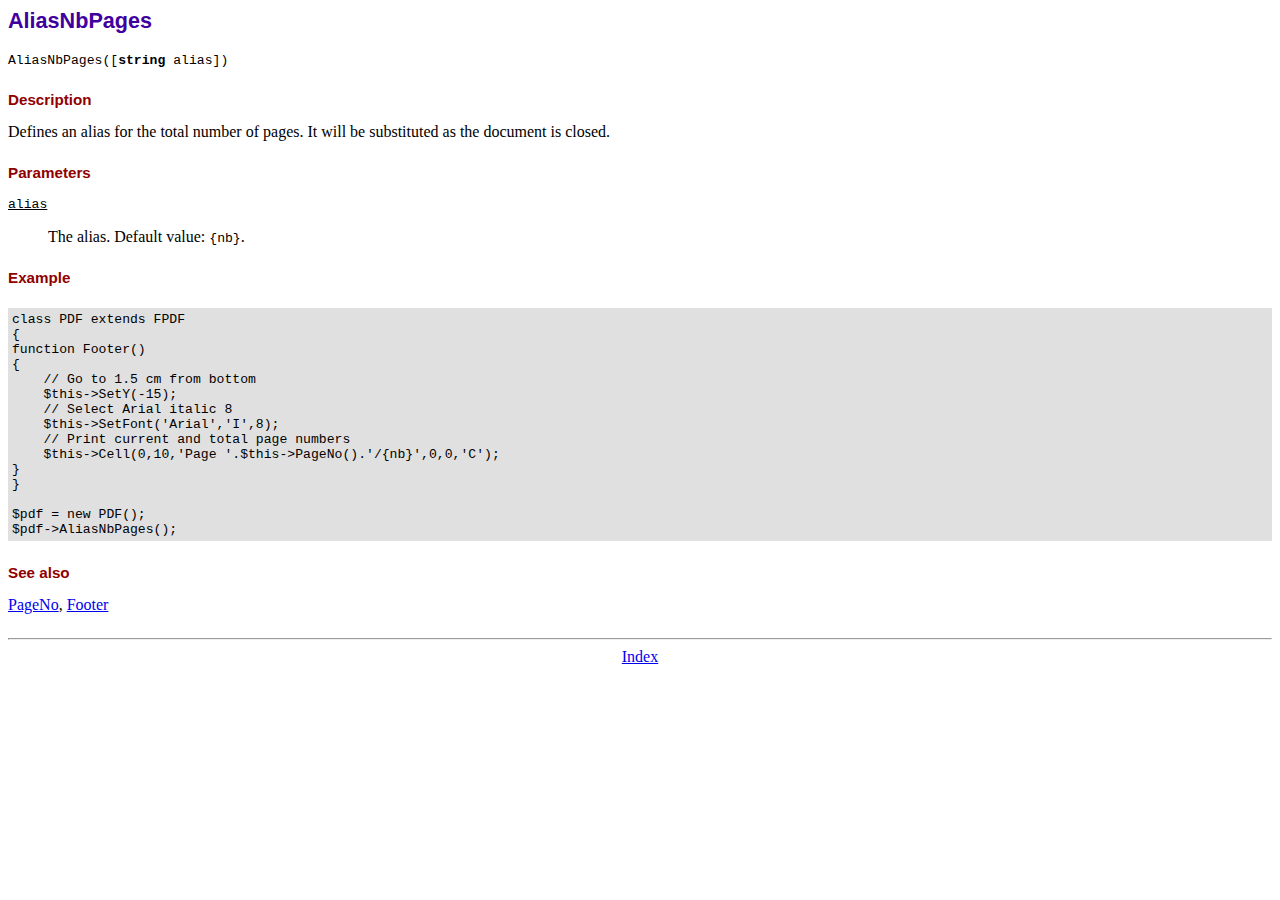
<file: fpdf/doc/aliasnbpages.htm>
<!DOCTYPE html PUBLIC "-//W3C//DTD HTML 4.01 Transitional//EN">
<html>
<head>
<meta http-equiv="Content-Type" content="text/html; charset=ISO-8859-1">
<title>AliasNbPages</title>
<link type="text/css" rel="stylesheet" href="../fpdf.css">
</head>
<body>
<h1>AliasNbPages</h1>
<code>AliasNbPages([<b>string</b> alias])</code>
<h2>Description</h2>
Defines an alias for the total number of pages. It will be substituted as the document is
closed.
<h2>Parameters</h2>
<dl class="param">
<dt><code>alias</code></dt>
<dd>
The alias. Default value: <code>{nb}</code>.
</dd>
</dl>
<h2>Example</h2>
<div class="doc-source">
<pre><code>class PDF extends FPDF
{
function Footer()
{
    // Go to 1.5 cm from bottom
    $this-&gt;SetY(-15);
    // Select Arial italic 8
    $this-&gt;SetFont('Arial','I',8);
    // Print current and total page numbers
    $this-&gt;Cell(0,10,'Page '.$this-&gt;PageNo().'/{nb}',0,0,'C');
}
}

$pdf = new PDF();
$pdf-&gt;AliasNbPages();</code></pre>
</div>
<h2>See also</h2>
<a href="pageno.htm">PageNo</a>,
<a href="footer.htm">Footer</a>
<hr style="margin-top:1.5em">
<div style="text-align:center"><a href="index.htm">Index</a></div>
</body>
</html>
</file>
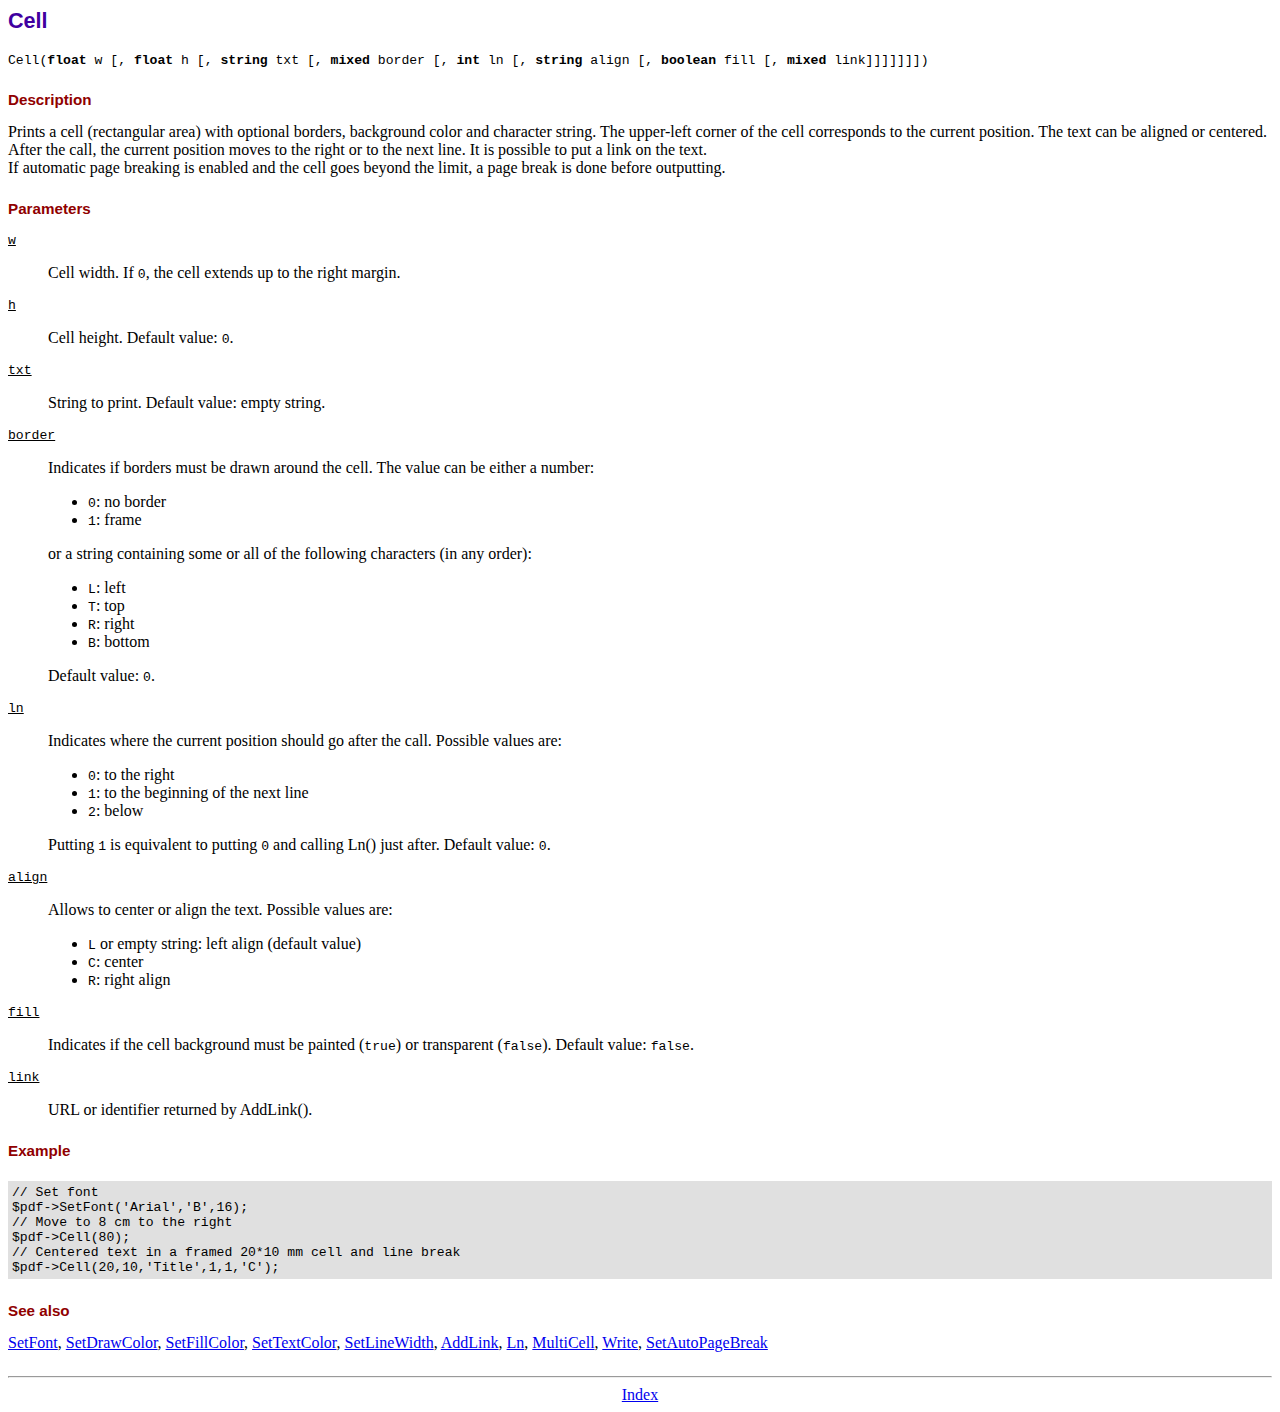
<file: fpdf/doc/cell.htm>
<!DOCTYPE html PUBLIC "-//W3C//DTD HTML 4.01 Transitional//EN">
<html>
<head>
<meta http-equiv="Content-Type" content="text/html; charset=ISO-8859-1">
<title>Cell</title>
<link type="text/css" rel="stylesheet" href="../fpdf.css">
</head>
<body>
<h1>Cell</h1>
<code>Cell(<b>float</b> w [, <b>float</b> h [, <b>string</b> txt [, <b>mixed</b> border [, <b>int</b> ln [, <b>string</b> align [, <b>boolean</b> fill [, <b>mixed</b> link]]]]]]])</code>
<h2>Description</h2>
Prints a cell (rectangular area) with optional borders, background color and character string.
The upper-left corner of the cell corresponds to the current position. The text can be aligned
or centered. After the call, the current position moves to the right or to the next line. It is
possible to put a link on the text.
<br>
If automatic page breaking is enabled and the cell goes beyond the limit, a page break is
done before outputting.
<h2>Parameters</h2>
<dl class="param">
<dt><code>w</code></dt>
<dd>
Cell width. If <code>0</code>, the cell extends up to the right margin.
</dd>
<dt><code>h</code></dt>
<dd>
Cell height.
Default value: <code>0</code>.
</dd>
<dt><code>txt</code></dt>
<dd>
String to print.
Default value: empty string.
</dd>
<dt><code>border</code></dt>
<dd>
Indicates if borders must be drawn around the cell. The value can be either a number:
<ul>
<li><code>0</code>: no border</li>
<li><code>1</code>: frame</li>
</ul>
or a string containing some or all of the following characters (in any order):
<ul>
<li><code>L</code>: left</li>
<li><code>T</code>: top</li>
<li><code>R</code>: right</li>
<li><code>B</code>: bottom</li>
</ul>
Default value: <code>0</code>.
</dd>
<dt><code>ln</code></dt>
<dd>
Indicates where the current position should go after the call. Possible values are:
<ul>
<li><code>0</code>: to the right</li>
<li><code>1</code>: to the beginning of the next line</li>
<li><code>2</code>: below</li>
</ul>
Putting <code>1</code> is equivalent to putting <code>0</code> and calling Ln() just after.
Default value: <code>0</code>.
</dd>
<dt><code>align</code></dt>
<dd>
Allows to center or align the text. Possible values are:
<ul>
<li><code>L</code> or empty string: left align (default value)</li>
<li><code>C</code>: center</li>
<li><code>R</code>: right align</li>
</ul>
</dd>
<dt><code>fill</code></dt>
<dd>
Indicates if the cell background must be painted (<code>true</code>) or transparent (<code>false</code>).
Default value: <code>false</code>.
</dd>
<dt><code>link</code></dt>
<dd>
URL or identifier returned by AddLink().
</dd>
</dl>
<h2>Example</h2>
<div class="doc-source">
<pre><code>// Set font
$pdf-&gt;SetFont('Arial','B',16);
// Move to 8 cm to the right
$pdf-&gt;Cell(80);
// Centered text in a framed 20*10 mm cell and line break
$pdf-&gt;Cell(20,10,'Title',1,1,'C');</code></pre>
</div>
<h2>See also</h2>
<a href="setfont.htm">SetFont</a>,
<a href="setdrawcolor.htm">SetDrawColor</a>,
<a href="setfillcolor.htm">SetFillColor</a>,
<a href="settextcolor.htm">SetTextColor</a>,
<a href="setlinewidth.htm">SetLineWidth</a>,
<a href="addlink.htm">AddLink</a>,
<a href="ln.htm">Ln</a>,
<a href="multicell.htm">MultiCell</a>,
<a href="write.htm">Write</a>,
<a href="setautopagebreak.htm">SetAutoPageBreak</a>
<hr style="margin-top:1.5em">
<div style="text-align:center"><a href="index.htm">Index</a></div>
</body>
</html>
</file>
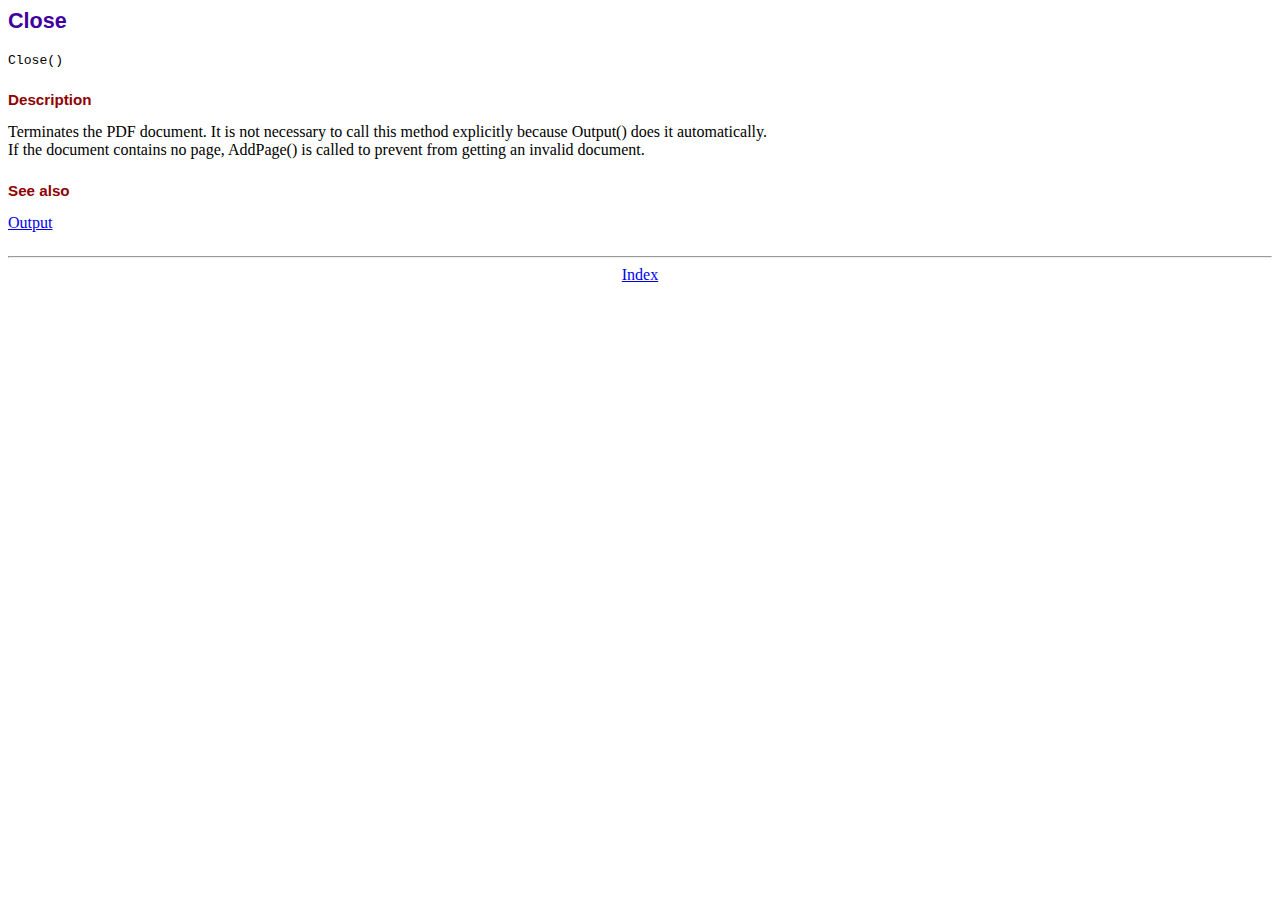
<file: fpdf/doc/close.htm>
<!DOCTYPE html PUBLIC "-//W3C//DTD HTML 4.01 Transitional//EN">
<html>
<head>
<meta http-equiv="Content-Type" content="text/html; charset=ISO-8859-1">
<title>Close</title>
<link type="text/css" rel="stylesheet" href="../fpdf.css">
</head>
<body>
<h1>Close</h1>
<code>Close()</code>
<h2>Description</h2>
Terminates the PDF document. It is not necessary to call this method explicitly because Output()
does it automatically.
<br>
If the document contains no page, AddPage() is called to prevent from getting an invalid document.
<h2>See also</h2>
<a href="output.htm">Output</a>
<hr style="margin-top:1.5em">
<div style="text-align:center"><a href="index.htm">Index</a></div>
</body>
</html>
</file>
<file: fpdf/fpdf.css>
body {font-family:"Times New Roman",serif}
h1 {font:bold 135% Arial,sans-serif; color:#4000A0; margin-bottom:0.9em}
h2 {font:bold 95% Arial,sans-serif; color:#900000; margin-top:1.5em; margin-bottom:1em}
dl.param dt {text-decoration:underline}
dl.param dd {margin-top:1em; margin-bottom:1em}
dl.param ul {margin-top:1em; margin-bottom:1em}
tt, code, kbd {font-family:"Courier New",Courier,monospace; font-size:82%}
div.source {margin-top:1.4em; margin-bottom:1.3em}
div.source pre {display:table; border:1px solid #24246A; width:100%; margin:0em; font-family:inherit; font-size:100%}
div.source code {display:block; border:1px solid #C5C5EC; background-color:#F0F5FF; padding:6px; color:#000000}
div.doc-source {margin-top:1.4em; margin-bottom:1.3em}
div.doc-source pre {display:table; width:100%; margin:0em; font-family:inherit; font-size:100%}
div.doc-source code {display:block; background-color:#E0E0E0; padding:4px}
.kw {color:#000080; font-weight:bold}
.str {color:#CC0000}
.cmt {color:#008000}
p.demo {text-align:center; margin-top:-0.9em}
a.demo {text-decoration:none; font-weight:bold; color:#0000CC}
a.demo:link {text-decoration:none; font-weight:bold; color:#0000CC}
a.demo:hover {text-decoration:none; font-weight:bold; color:#0000FF}
a.demo:active {text-decoration:none; font-weight:bold; color:#0000FF}
</file>
